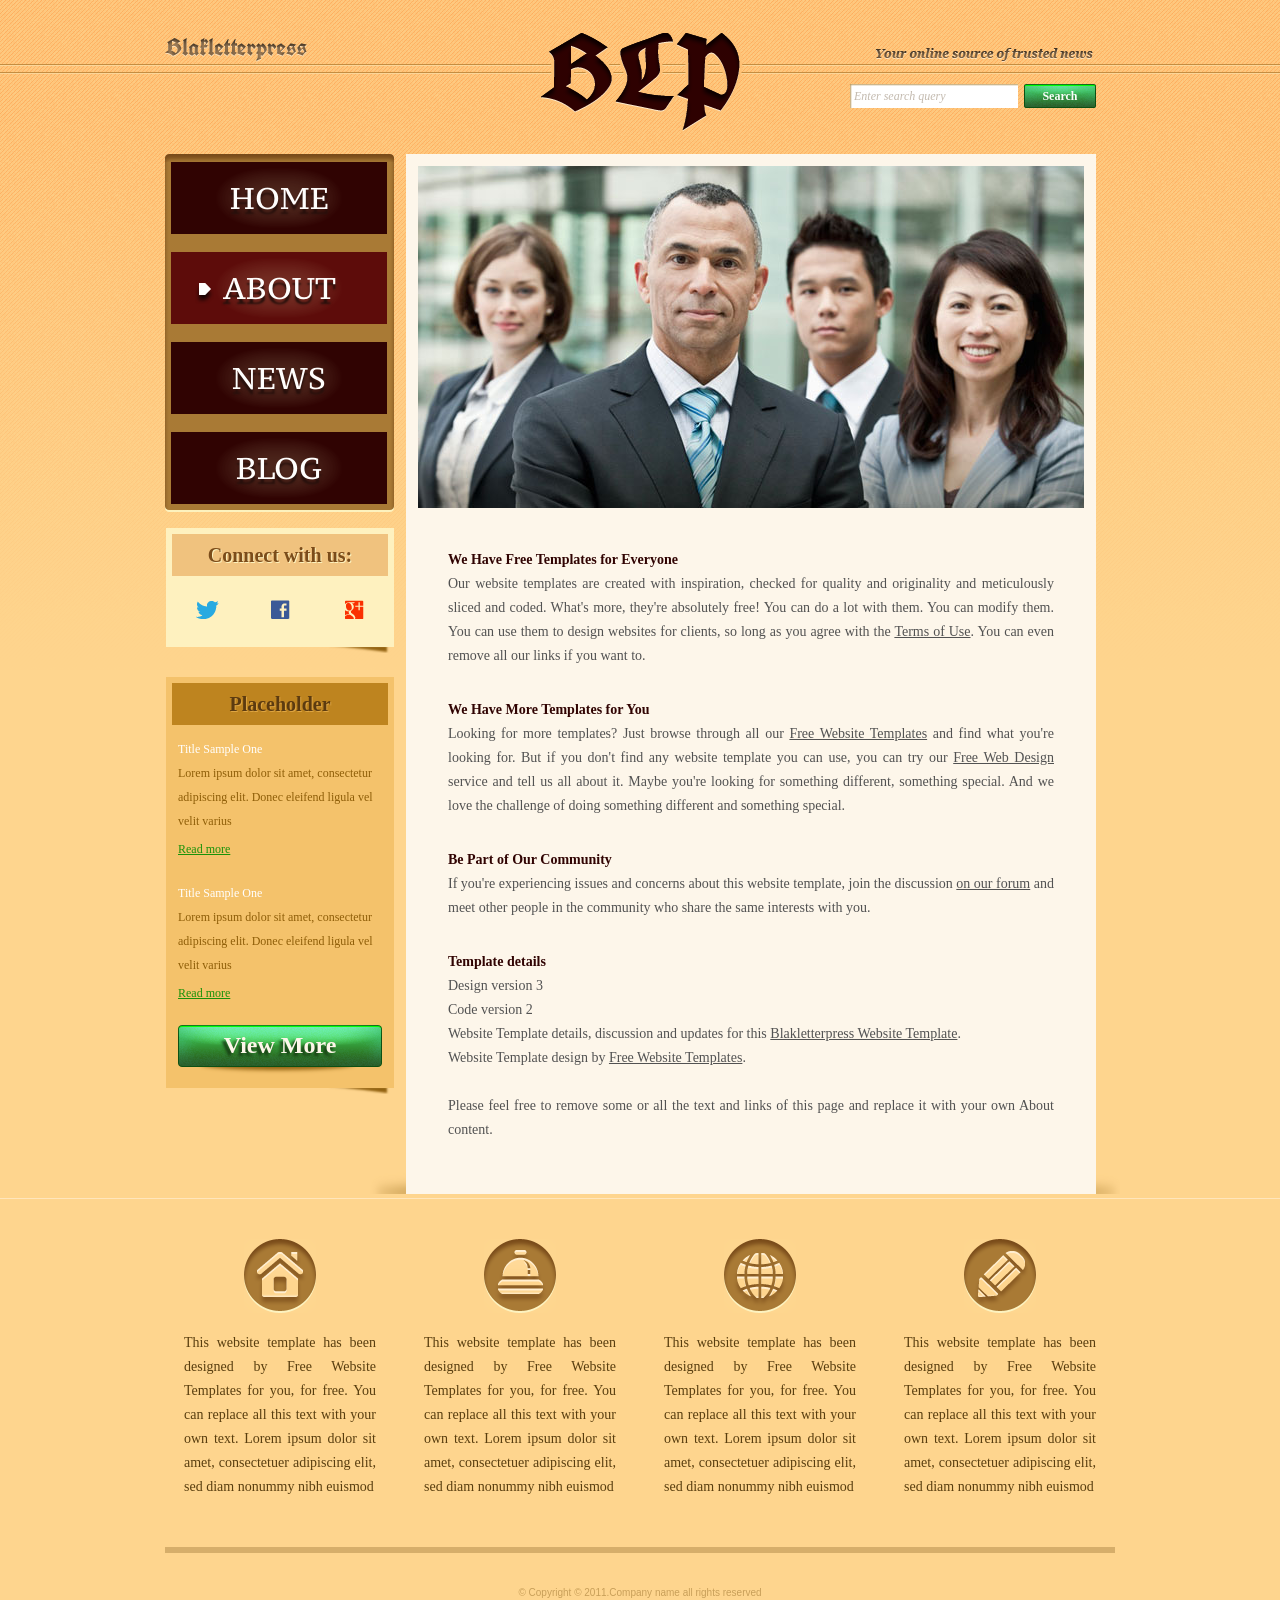
<file: index.html>
<!DOCTYPE html>
<!-- Website template by freewebsitetemplates.com -->
<html>
<head>
	<meta charset="UTF-8">
	<title>About - Blakletterpress Website Template</title>
	<link rel="stylesheet" href="css/style.css" type="text/css">
</head>
<body>
	<div id="page">
		<div id="header">
			<div id="motto">
				<a href="index.html" class="sitename"><img src="images/blakletterpress.png" height="24" width="142" alt="SiteName"></a>
				<p>
					<img src="images/header-text.png" height="14" width="218" alt="Text">
				</p>
			</div>
			<div id="logo">
				<a href="index.html"><img src="images/logo.png" alt="LOGO"></a>
			</div>
			<div id="searchbar">
				<form action="#" method="post">
					<input type="text" value="Enter search query" class="txtfield" onBlur="javascript:if(this.value==''){this.value=this.defaultValue;}" onFocus="javascript:if(this.value==this.defaultValue){this.value='';}">
					<input type="submit" value="Search" class="btn">
				</form>
			</div>
		</div>
		<div id="contents">
			<div id="main">
				<div id="gallery">
					<div>
						<img src="images/team-large.jpg" alt="Img">
					</div>
				</div>
				<div id="about" class="body">
					<h4>We Have Free Templates for Everyone</h4>
					<p>
						Our website templates are created with inspiration, checked for quality and originality and meticulously sliced and coded. What's more, they're absolutely free! You can do a lot with them. You can modify them. You can use them to design websites for clients, so long as you agree with the <a href="http://www.freewebsitetemplates.com/about/terms/">Terms of Use</a>. You can even remove all our links if you want to.
					</p>
					<h4>We Have More Templates for You</h4>
					<p>
						Looking for more templates? Just browse through all our <a href="http://www.freewebsitetemplates.com/">Free Website Templates</a> and find what you're looking for. But if you don't find any website template you can use, you can try our <a href="http://www.freewebsitetemplates.com/freewebdesign/">Free Web Design</a> service and tell us all about it. Maybe you're looking for something different, something special. And we love the challenge of doing something different and something special.
					</p>
					<h4>Be Part of Our Community</h4>
					<p>
						If you're experiencing issues and concerns about this website template, join the discussion <a href="http://www.freewebsitetemplates.com/forums/">on our forum</a> and meet other people in the community who share the same interests with you.
					</p>
					<h4>Template details</h4>
					<p>
						Design version 3<br> Code version 2<br> Website Template details, discussion and updates for this <a href="http://www.freewebsitetemplates.com/forums/f18/">Blakletterpress Website Template</a>.<br> Website Template design by <a href="http://www.freewebsitetemplates.com/">Free Website Templates</a>.<br><br> Please feel free to remove some or all the text and links of this page and replace it with your own About content.
					</p>
				</div>
			</div>
			<div id="sidebar">
				<div id="navigation">
					<div>
						<ul>
							<li>
								<a href="index.html">Home</a>
							</li>
							<li class="selected">
								<a href="about.html">About</a>
							</li>
							<li>
								<a href="news.html">News</a>
							</li>
							<li>
								<a href="blog.html">Blog</a>
							</li>
						</ul>
					</div>
				</div>
				<div class="section">
					<div id="connect">
						<h2>Connect with us:</h2>
						<a href="http://freewebsitetemplates.com/go/twitter/" target="_blank" class="twitter"></a> <a href="http://freewebsitetemplates.com/go/facebook/" target="_blank" class="facebook"></a> <a href="http://freewebsitetemplates.com/go/googleplus/" target="_blank" class="googleplus"></a>
					</div>
				</div>
				<div class="section">
					<div id="posts">
						<h2>Placeholder</h2>
						<ul>
							<li>
								<h5>Title Sample One</h5>
								<p>
									Lorem ipsum dolor sit amet, consectetur adipiscing elit. Donec eleifend ligula vel velit varius
								</p>
								<a href="news.html" class="more">Read more</a>
							</li>
							<li>
								<h5>Title Sample One</h5>
								<p>
									Lorem ipsum dolor sit amet, consectetur adipiscing elit. Donec eleifend ligula vel velit varius
								</p>
								<a href="news.html" class="more">Read more</a>
							</li>
						</ul>
						<a href="news.html" class="btn2">View More</a>
					</div>
				</div>
			</div>
		</div>
		<div id="footer">
			<div>
				<ul id="featured">
					<li>
						<a href="index.html" class="home"></a>
						<p>
							This website template has been designed by Free Website Templates for you, for free. You can replace all this text with your own text. Lorem ipsum dolor sit amet, consectetuer adipiscing elit, sed diam nonummy nibh euismod
						</p>
					</li>
					<li>
						<a href="index.html" class="bell"></a>
						<p>
							This website template has been designed by Free Website Templates for you, for free. You can replace all this text with your own text. Lorem ipsum dolor sit amet, consectetuer adipiscing elit, sed diam nonummy nibh euismod
						</p>
					</li>
					<li>
						<a href="index.html" class="globe"></a>
						<p>
							This website template has been designed by Free Website Templates for you, for free. You can replace all this text with your own text. Lorem ipsum dolor sit amet, consectetuer adipiscing elit, sed diam nonummy nibh euismod
						</p>
					</li>
					<li>
						<a href="index.html" class="pencil"></a>
						<p>
							This website template has been designed by Free Website Templates for you, for free. You can replace all this text with your own text. Lorem ipsum dolor sit amet, consectetuer adipiscing elit, sed diam nonummy nibh euismod
						</p>
					</li>
					</li>
				</ul>
				<p id="footnote">
					© Copyright © 2011.Company name all rights reserved
				</p>
			</div>
		</div>
	</div>
</body>
</html>
</file>
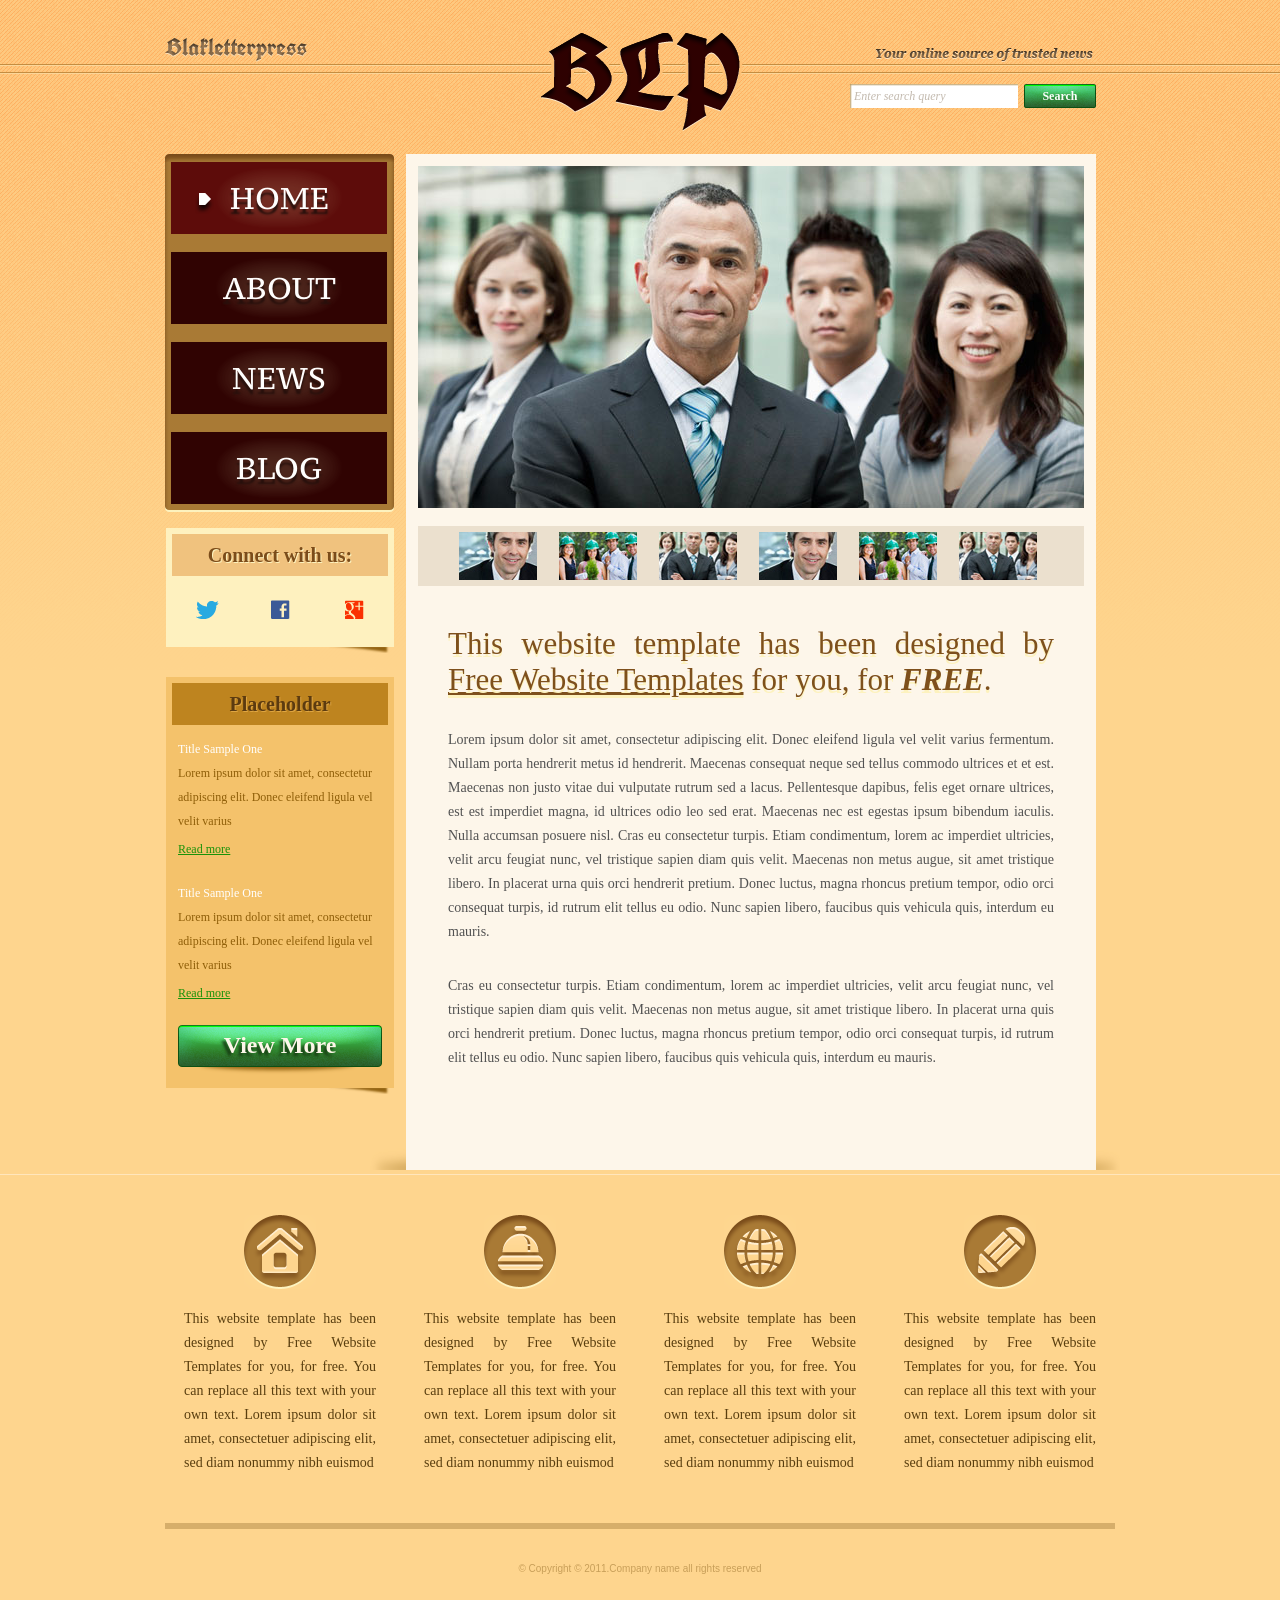
<file: Assign2/index.html>
<!DOCTYPE html>
<!-- Website template by freewebsitetemplates.com -->
<html>
<head>
	<meta charset="UTF-8">
	<title>Blakletterpress Website Template</title>
	<link rel="stylesheet" href="css/style.css" type="text/css">
</head>
<body>
	<div id="page">
		<div id="header">
			<div id="motto">
				<a href="index.html" class="sitename"><img src="images/blakletterpress.png" height="24" width="142" alt="SiteName"></a>
				<p>
					<img src="images/header-text.png" height="14" width="218" alt="Text">
				</p>
			</div>
			<div id="logo">
				<a href="index.html"><img src="images/logo.png" alt="LOGO"></a>
			</div>
			<div id="searchbar">
				<form action="#" method="post">
					<input type="text" value="Enter search query" class="txtfield" onBlur="javascript:if(this.value==''){this.value=this.defaultValue;}" onFocus="javascript:if(this.value==this.defaultValue){this.value='';}">
					<input type="submit" value="Search" class="btn">
				</form>
			</div>
		</div>
		<div id="contents">
			<div id="main">
				<div id="gallery">
					<div>
						<img src="images/team-large.jpg" alt="Img">
					</div>
					<ul>
						<li>
							<img src="images/smiling.jpg" alt="Img">
						</li>
						<li>
							<img src="images/ecofriends.jpg" alt="Img">
						</li>
						<li>
							<img src="images/team.jpg" alt="Img">
						</li>
						<li>
							<img src="images/smiling.jpg" alt="Img">
						</li>
						<li>
							<img src="images/ecofriends.jpg" alt="Img">
						</li>
						<li>
							<img src="images/team.jpg" alt="Img">
						</li>
					</ul>
				</div>
				<div class="body">
					<h1>This website template has been designed by <a href="http://www.freewebsitetemplates.com/">Free Website Templates</a> for you, for <em>free</em>.</h1>
					<p>
						Lorem ipsum dolor sit amet, consectetur adipiscing elit. Donec eleifend ligula vel velit varius fermentum. Nullam porta hendrerit metus id hendrerit. Maecenas consequat neque sed tellus commodo ultrices et et est. Maecenas non justo vitae dui vulputate rutrum sed a lacus. Pellentesque dapibus, felis eget ornare ultrices, est est imperdiet magna, id ultrices odio leo sed erat. Maecenas nec est egestas ipsum bibendum iaculis. Nulla accumsan posuere nisl. Cras eu consectetur turpis. Etiam condimentum, lorem ac imperdiet ultricies, velit arcu feugiat nunc, vel tristique sapien diam quis velit. Maecenas non metus augue, sit amet tristique libero. In placerat urna quis orci hendrerit pretium. Donec luctus, magna rhoncus pretium tempor, odio orci consequat turpis, id rutrum elit tellus eu odio. Nunc sapien libero, faucibus quis vehicula quis, interdum eu mauris.
					</p>
					<p>
						Cras eu consectetur turpis. Etiam condimentum, lorem ac imperdiet ultricies, velit arcu feugiat nunc, vel tristique sapien diam quis velit. Maecenas non metus augue, sit amet tristique libero. In placerat urna quis orci hendrerit pretium. Donec luctus, magna rhoncus pretium tempor, odio orci consequat turpis, id rutrum elit tellus eu odio. Nunc sapien libero, faucibus quis vehicula quis, interdum eu mauris.
					</p>
				</div>
			</div>
			<div id="sidebar">
				<div id="navigation">
					<div>
						<ul>
							<li class="selected">
								<a href="index.html">Home</a>
							</li>
							<li>
								<a href="about.html">About</a>
							</li>
							<li>
								<a href="news.html">News</a>
							</li>
							<li>
								<a href="blog.html">Blog</a>
							</li>
						</ul>
					</div>
				</div>
				<div class="section">
					<div id="connect">
						<h2>Connect with us:</h2>
						<a href="http://freewebsitetemplates.com/go/twitter/" target="_blank" class="twitter"></a> <a href="http://freewebsitetemplates.com/go/facebook/" target="_blank" class="facebook"></a> <a href="http://freewebsitetemplates.com/go/googleplus/" target="_blank" class="googleplus"></a>
					</div>
				</div>
				<div class="section">
					<div id="posts">
						<h2>Placeholder</h2>
						<ul>
							<li>
								<h5>Title Sample One</h5>
								<p>
									Lorem ipsum dolor sit amet, consectetur adipiscing elit. Donec eleifend ligula vel velit varius
								</p>
								<a href="news.html" class="more">Read more</a>
							</li>
							<li>
								<h5>Title Sample One</h5>
								<p>
									Lorem ipsum dolor sit amet, consectetur adipiscing elit. Donec eleifend ligula vel velit varius
								</p>
								<a href="news.html" class="more">Read more</a>
							</li>
						</ul>
						<a href="news.html" class="btn2">View More</a>
					</div>
				</div>
			</div>
		</div>
		<div id="footer">
			<div>
				<ul id="featured">
					<li>
						<a href="index.html" class="home"></a>
						<p>
							This website template has been designed by Free Website Templates for you, for free. You can replace all this text with your own text. Lorem ipsum dolor sit amet, consectetuer adipiscing elit, sed diam nonummy nibh euismod
						</p>
					</li>
					<li>
						<a href="index.html" class="bell"></a>
						<p>
							This website template has been designed by Free Website Templates for you, for free. You can replace all this text with your own text. Lorem ipsum dolor sit amet, consectetuer adipiscing elit, sed diam nonummy nibh euismod
						</p>
					</li>
					<li>
						<a href="index.html" class="globe"></a>
						<p>
							This website template has been designed by Free Website Templates for you, for free. You can replace all this text with your own text. Lorem ipsum dolor sit amet, consectetuer adipiscing elit, sed diam nonummy nibh euismod
						</p>
					</li>
					<li>
						<a href="index.html" class="pencil"></a>
						<p>
							This website template has been designed by Free Website Templates for you, for free. You can replace all this text with your own text. Lorem ipsum dolor sit amet, consectetuer adipiscing elit, sed diam nonummy nibh euismod
						</p>
					</li>
				</ul>
				<p id="footnote">
					© Copyright © 2011.Company name all rights reserved
				</p>
			</div>
		</div>
	</div>
</body>
</html>
</file>
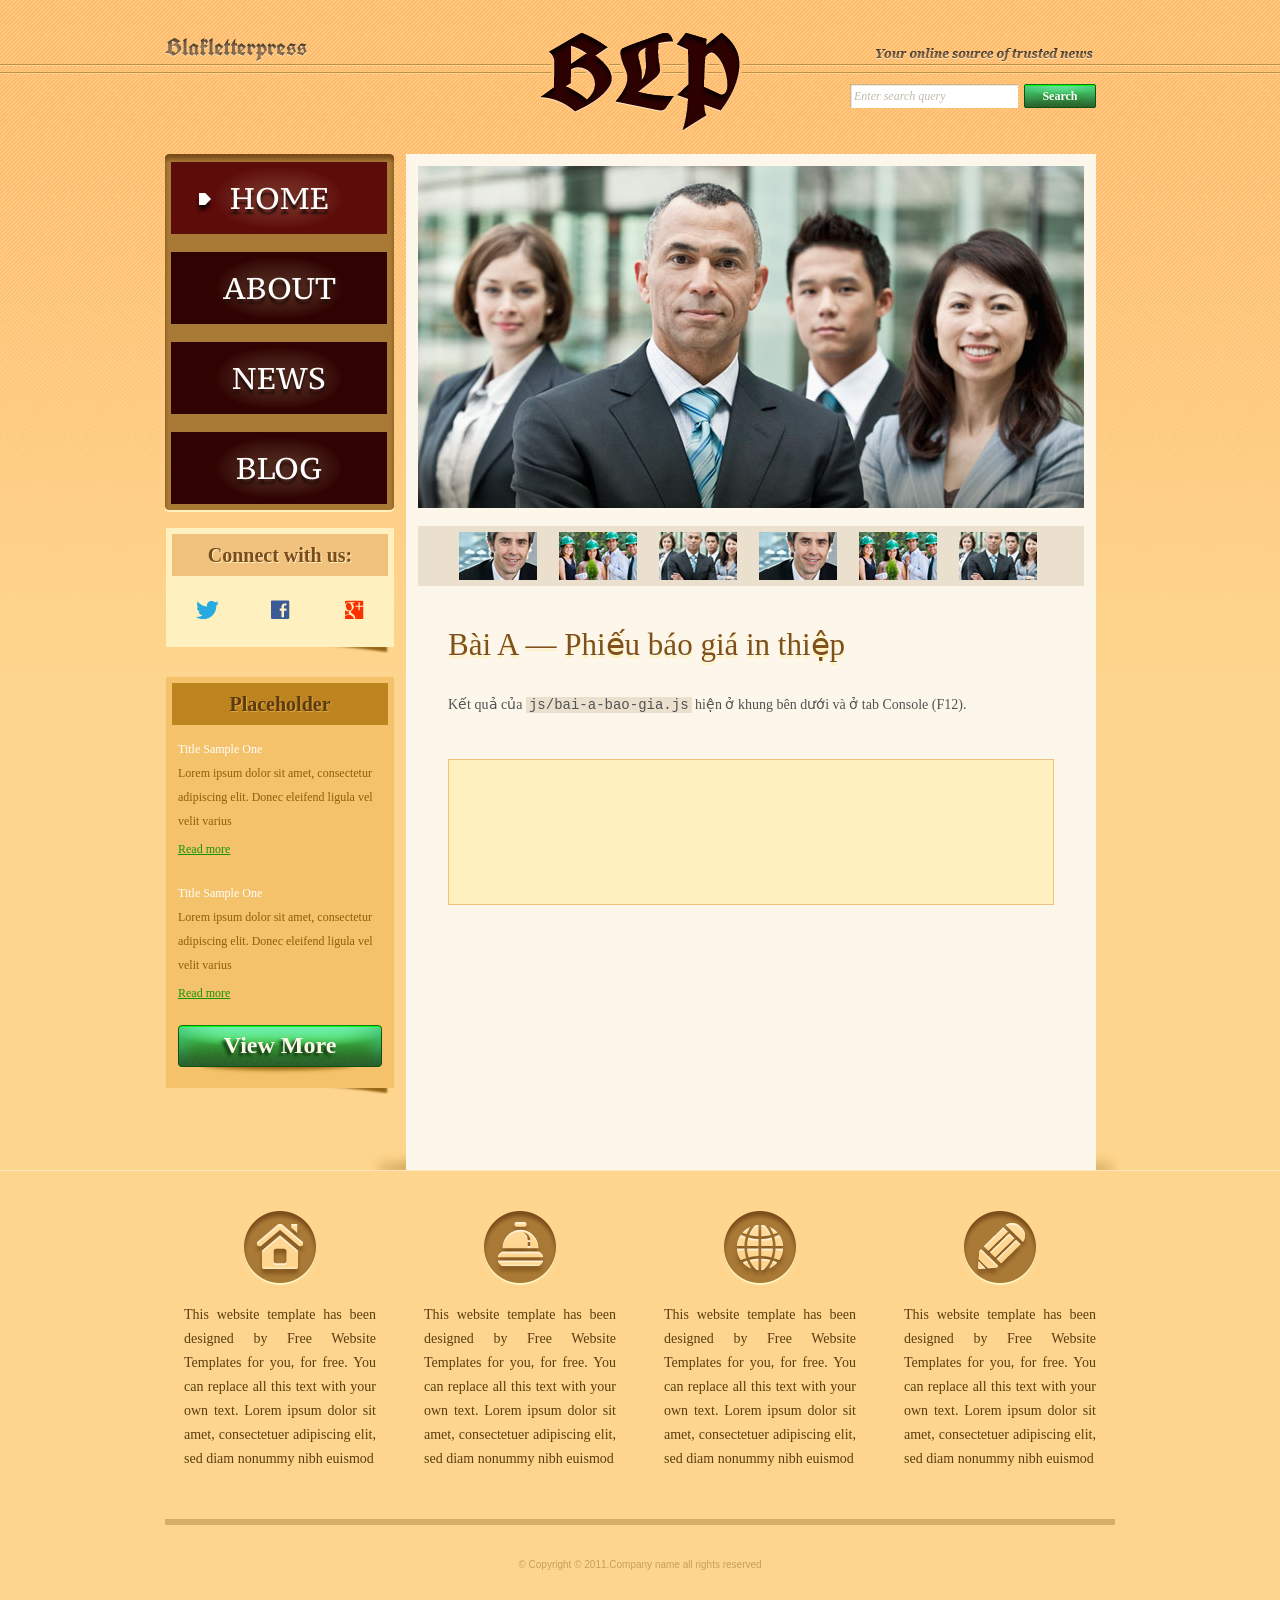
<file: Assign4/Bai tap 1 - JS phieu bao gia va xac nhan don in/index.html>
<!DOCTYPE html>
<!-- Website template by freewebsitetemplates.com -->
<html>
<head>
	<meta charset="UTF-8">
	<title>Bài A – Phiếu báo giá | Blakletterpress</title>
	<link rel="stylesheet" href="css/style.css" type="text/css">
	<link rel="stylesheet" href="css/bai-js.css" type="text/css">
</head>
<body>
	<div id="page">
		<div id="header">
			<div id="motto">
				<a href="index.html" class="sitename"><img src="images/blakletterpress.png" height="24" width="142" alt="SiteName"></a>
				<p>
					<img src="images/header-text.png" height="14" width="218" alt="Text">
				</p>
			</div>
			<div id="logo">
				<a href="index.html"><img src="images/logo.png" alt="LOGO"></a>
			</div>
			<div id="searchbar">
				<form action="#" method="post">
					<input type="text" value="Enter search query" class="txtfield" onBlur="javascript:if(this.value==''){this.value=this.defaultValue;}" onFocus="javascript:if(this.value==this.defaultValue){this.value='';}">
					<input type="submit" value="Search" class="btn">
				</form>
			</div>
		</div>
		<div id="contents">
			<div id="main">
				<div id="gallery">
					<div>
						<img src="images/team-large.jpg" alt="Img">
					</div>
					<ul>
						<li>
							<img src="images/smiling.jpg" alt="Img">
						</li>
						<li>
							<img src="images/ecofriends.jpg" alt="Img">
						</li>
						<li>
							<img src="images/team.jpg" alt="Img">
						</li>
						<li>
							<img src="images/smiling.jpg" alt="Img">
						</li>
						<li>
							<img src="images/ecofriends.jpg" alt="Img">
						</li>
						<li>
							<img src="images/team.jpg" alt="Img">
						</li>
					</ul>
				</div>
				<div class="body">
					<h1>Bài A — Phiếu báo giá in thiệp</h1>
					<p>
						Kết quả của <code>js/bai-a-bao-gia.js</code> hiện ở khung bên dưới và ở tab Console (F12).
					</p>
					<pre id="ket-qua"></pre>
				</div>
			</div>
			<div id="sidebar">
				<div id="navigation">
					<div>
						<ul>
							<li class="selected">
								<a href="index.html">Home</a>
							</li>
							<li>
								<a href="about.html">About</a>
							</li>
							<li>
								<a href="news.html">News</a>
							</li>
							<li>
								<a href="blog.html">Blog</a>
							</li>
						</ul>
					</div>
				</div>
				<div class="section">
					<div id="connect">
						<h2>Connect with us:</h2>
						<a href="http://freewebsitetemplates.com/go/twitter/" target="_blank" class="twitter"></a> <a href="http://freewebsitetemplates.com/go/facebook/" target="_blank" class="facebook"></a> <a href="http://freewebsitetemplates.com/go/googleplus/" target="_blank" class="googleplus"></a>
					</div>
				</div>
				<div class="section">
					<div id="posts">
						<h2>Placeholder</h2>
						<ul>
							<li>
								<h5>Title Sample One</h5>
								<p>
									Lorem ipsum dolor sit amet, consectetur adipiscing elit. Donec eleifend ligula vel velit varius
								</p>
								<a href="news.html" class="more">Read more</a>
							</li>
							<li>
								<h5>Title Sample One</h5>
								<p>
									Lorem ipsum dolor sit amet, consectetur adipiscing elit. Donec eleifend ligula vel velit varius
								</p>
								<a href="news.html" class="more">Read more</a>
							</li>
						</ul>
						<a href="news.html" class="btn2">View More</a>
					</div>
				</div>
			</div>
		</div>
		<div id="footer">
			<div>
				<ul id="featured">
					<li>
						<a href="index.html" class="home"></a>
						<p>
							This website template has been designed by Free Website Templates for you, for free. You can replace all this text with your own text. Lorem ipsum dolor sit amet, consectetuer adipiscing elit, sed diam nonummy nibh euismod
						</p>
					</li>
					<li>
						<a href="index.html" class="bell"></a>
						<p>
							This website template has been designed by Free Website Templates for you, for free. You can replace all this text with your own text. Lorem ipsum dolor sit amet, consectetuer adipiscing elit, sed diam nonummy nibh euismod
						</p>
					</li>
					<li>
						<a href="index.html" class="globe"></a>
						<p>
							This website template has been designed by Free Website Templates for you, for free. You can replace all this text with your own text. Lorem ipsum dolor sit amet, consectetuer adipiscing elit, sed diam nonummy nibh euismod
						</p>
					</li>
					<li>
						<a href="index.html" class="pencil"></a>
						<p>
							This website template has been designed by Free Website Templates for you, for free. You can replace all this text with your own text. Lorem ipsum dolor sit amet, consectetuer adipiscing elit, sed diam nonummy nibh euismod
						</p>
					</li>
				</ul>
				<p id="footnote">
					© Copyright © 2011.Company name all rights reserved
				</p>
			</div>
		</div>
	</div>
	<script src="js/ho-tro.js"></script>
	<script src="js/bai-a-bao-gia.js"></script>
</body>
</html>
</file>
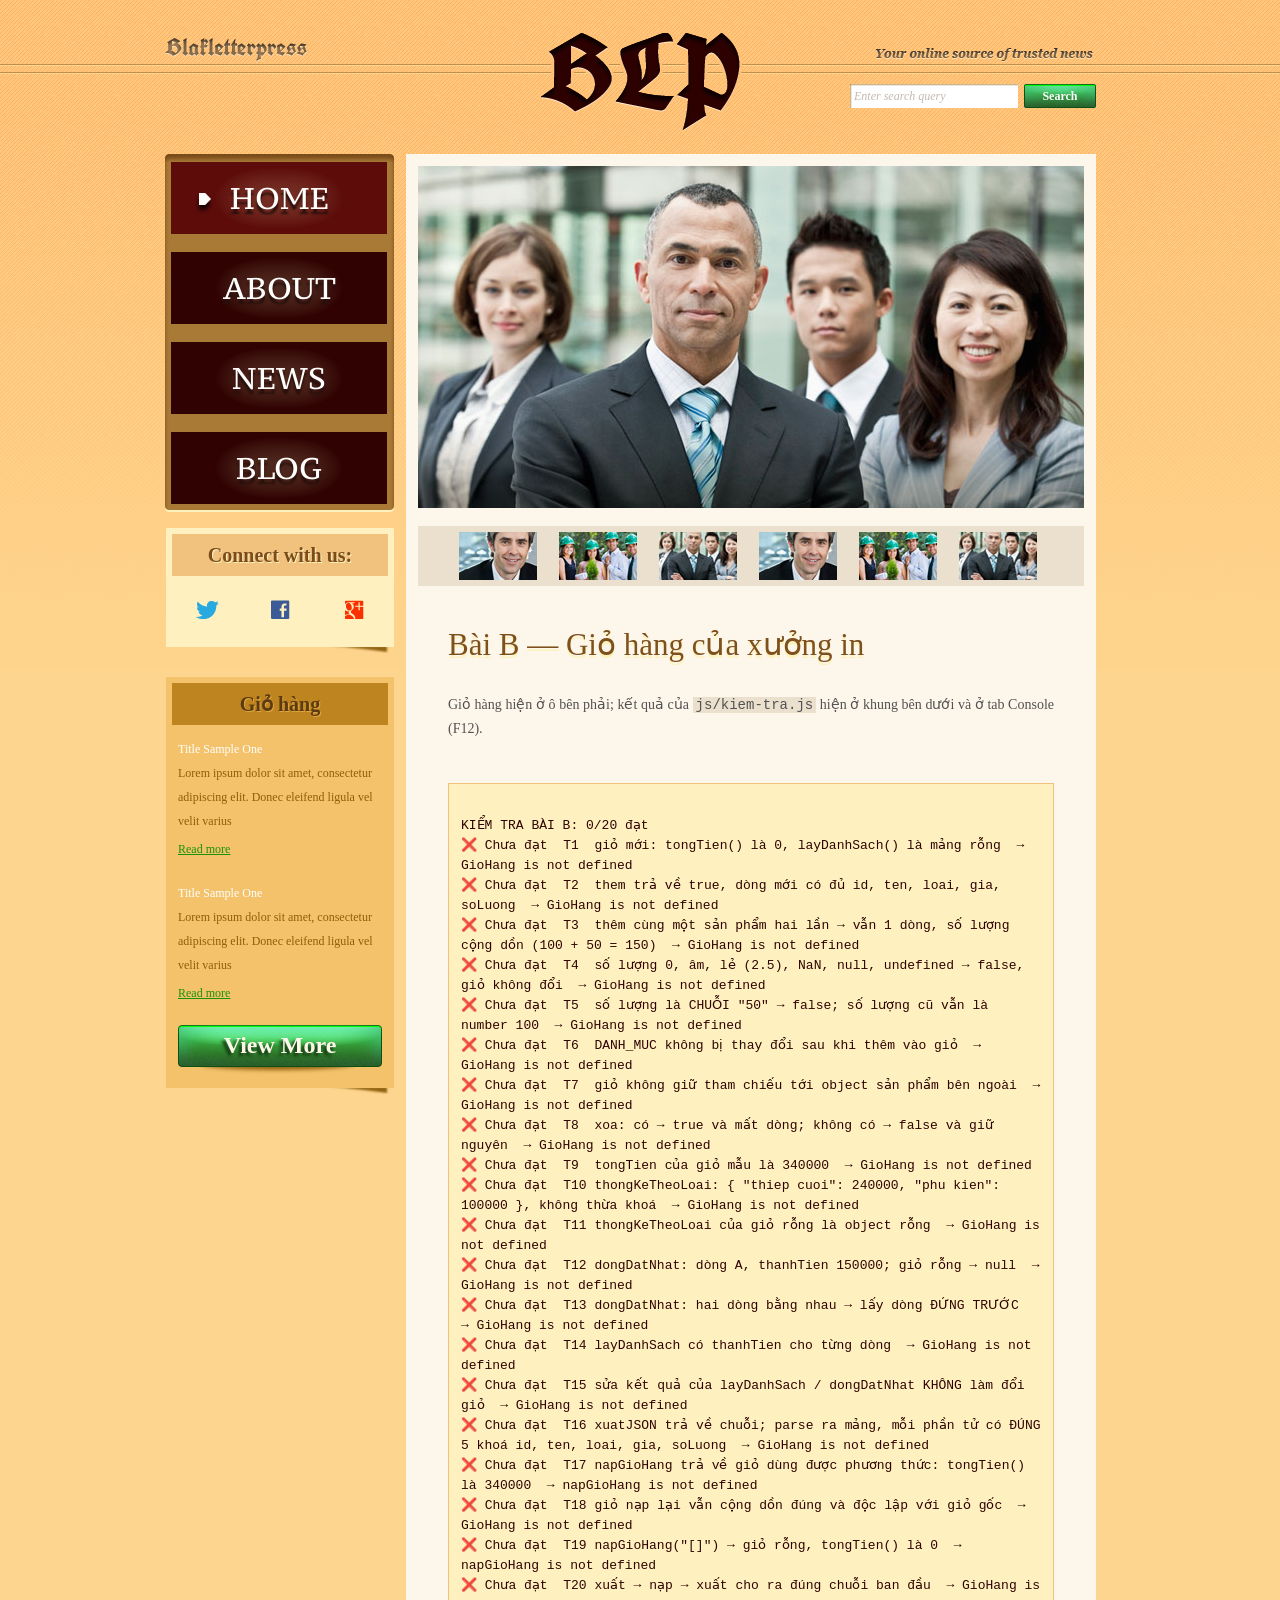
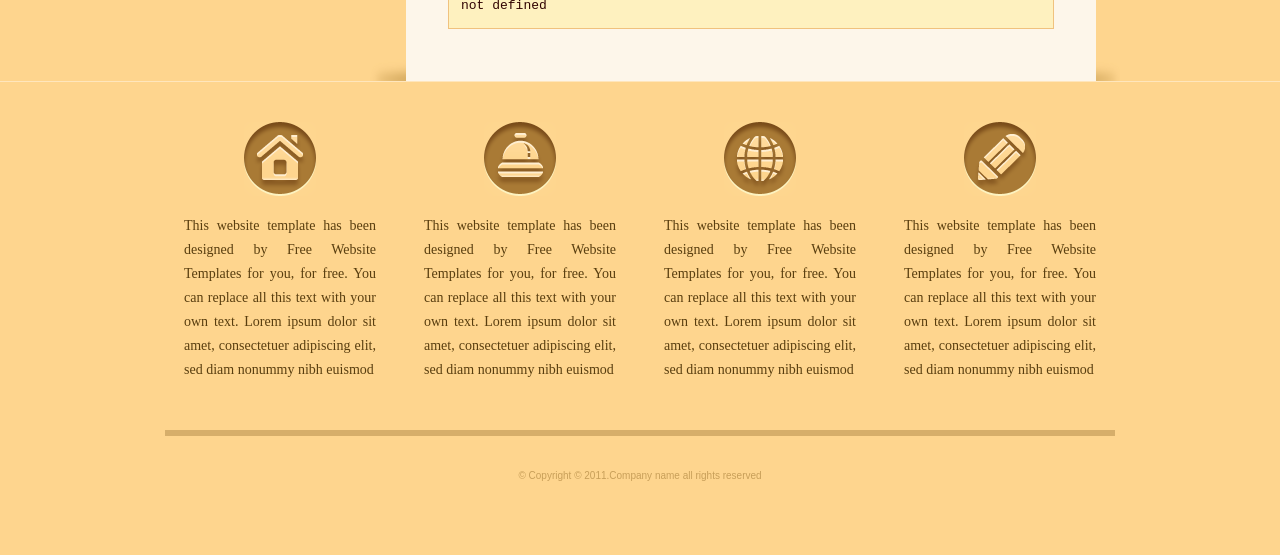
<file: Assign4/Bai tap 2 - JS tin tuc va gio hang/index.html>
<!DOCTYPE html>
<!-- Website template by freewebsitetemplates.com -->
<html>
<head>
	<meta charset="UTF-8">
	<title>Bài B – Giỏ hàng | Blakletterpress</title>
	<link rel="stylesheet" href="css/style.css" type="text/css">
	<link rel="stylesheet" href="css/bai-js.css" type="text/css">
</head>
<body>
	<div id="page">
		<div id="header">
			<div id="motto">
				<a href="index.html" class="sitename"><img src="images/blakletterpress.png" height="24" width="142" alt="SiteName"></a>
				<p>
					<img src="images/header-text.png" height="14" width="218" alt="Text">
				</p>
			</div>
			<div id="logo">
				<a href="index.html"><img src="images/logo.png" alt="LOGO"></a>
			</div>
			<div id="searchbar">
				<form action="#" method="post">
					<input type="text" value="Enter search query" class="txtfield" onBlur="javascript:if(this.value==''){this.value=this.defaultValue;}" onFocus="javascript:if(this.value==this.defaultValue){this.value='';}">
					<input type="submit" value="Search" class="btn">
				</form>
			</div>
		</div>
		<div id="contents">
			<div id="main">
				<div id="gallery">
					<div>
						<img src="images/team-large.jpg" alt="Img">
					</div>
					<ul>
						<li>
							<img src="images/smiling.jpg" alt="Img">
						</li>
						<li>
							<img src="images/ecofriends.jpg" alt="Img">
						</li>
						<li>
							<img src="images/team.jpg" alt="Img">
						</li>
						<li>
							<img src="images/smiling.jpg" alt="Img">
						</li>
						<li>
							<img src="images/ecofriends.jpg" alt="Img">
						</li>
						<li>
							<img src="images/team.jpg" alt="Img">
						</li>
					</ul>
				</div>
				<div class="body">
					<h1>Bài B — Giỏ hàng của xưởng in</h1>
					<p>
						Giỏ hàng hiện ở ô bên phải; kết quả của <code>js/kiem-tra.js</code> hiện ở khung bên dưới và ở tab Console (F12).
					</p>
					<pre id="ket-qua"></pre>
				</div>
			</div>
			<div id="sidebar">
				<div id="navigation">
					<div>
						<ul>
							<li class="selected">
								<a href="index.html">Home</a>
							</li>
							<li>
								<a href="about.html">About</a>
							</li>
							<li>
								<a href="news.html">News</a>
							</li>
							<li>
								<a href="blog.html">Blog</a>
							</li>
						</ul>
					</div>
				</div>
				<div class="section">
					<div id="connect">
						<h2>Connect with us:</h2>
						<a href="http://freewebsitetemplates.com/go/twitter/" target="_blank" class="twitter"></a> <a href="http://freewebsitetemplates.com/go/facebook/" target="_blank" class="facebook"></a> <a href="http://freewebsitetemplates.com/go/googleplus/" target="_blank" class="googleplus"></a>
					</div>
				</div>
				<div class="section">
					<div id="posts">
						<h2>Giỏ hàng</h2>
						<ul id="gio-hang">
							<li>
								<h5>Title Sample One</h5>
								<p>
									Lorem ipsum dolor sit amet, consectetur adipiscing elit. Donec eleifend ligula vel velit varius
								</p>
								<a href="news.html" class="more">Read more</a>
							</li>
							<li>
								<h5>Title Sample One</h5>
								<p>
									Lorem ipsum dolor sit amet, consectetur adipiscing elit. Donec eleifend ligula vel velit varius
								</p>
								<a href="news.html" class="more">Read more</a>
							</li>
						</ul>
						<a href="news.html" class="btn2">View More</a>
					</div>
				</div>
			</div>
		</div>
		<div id="footer">
			<div>
				<ul id="featured">
					<li>
						<a href="index.html" class="home"></a>
						<p>
							This website template has been designed by Free Website Templates for you, for free. You can replace all this text with your own text. Lorem ipsum dolor sit amet, consectetuer adipiscing elit, sed diam nonummy nibh euismod
						</p>
					</li>
					<li>
						<a href="index.html" class="bell"></a>
						<p>
							This website template has been designed by Free Website Templates for you, for free. You can replace all this text with your own text. Lorem ipsum dolor sit amet, consectetuer adipiscing elit, sed diam nonummy nibh euismod
						</p>
					</li>
					<li>
						<a href="index.html" class="globe"></a>
						<p>
							This website template has been designed by Free Website Templates for you, for free. You can replace all this text with your own text. Lorem ipsum dolor sit amet, consectetuer adipiscing elit, sed diam nonummy nibh euismod
						</p>
					</li>
					<li>
						<a href="index.html" class="pencil"></a>
						<p>
							This website template has been designed by Free Website Templates for you, for free. You can replace all this text with your own text. Lorem ipsum dolor sit amet, consectetuer adipiscing elit, sed diam nonummy nibh euismod
						</p>
					</li>
				</ul>
				<p id="footnote">
					© Copyright © 2011.Company name all rights reserved
				</p>
			</div>
		</div>
	</div>
	<script src="js/ho-tro.js"></script>
	<script src="js/bai-b-gio-hang.js"></script>
	<script src="js/kiem-tra.js"></script>
</body>
</html>
</file>
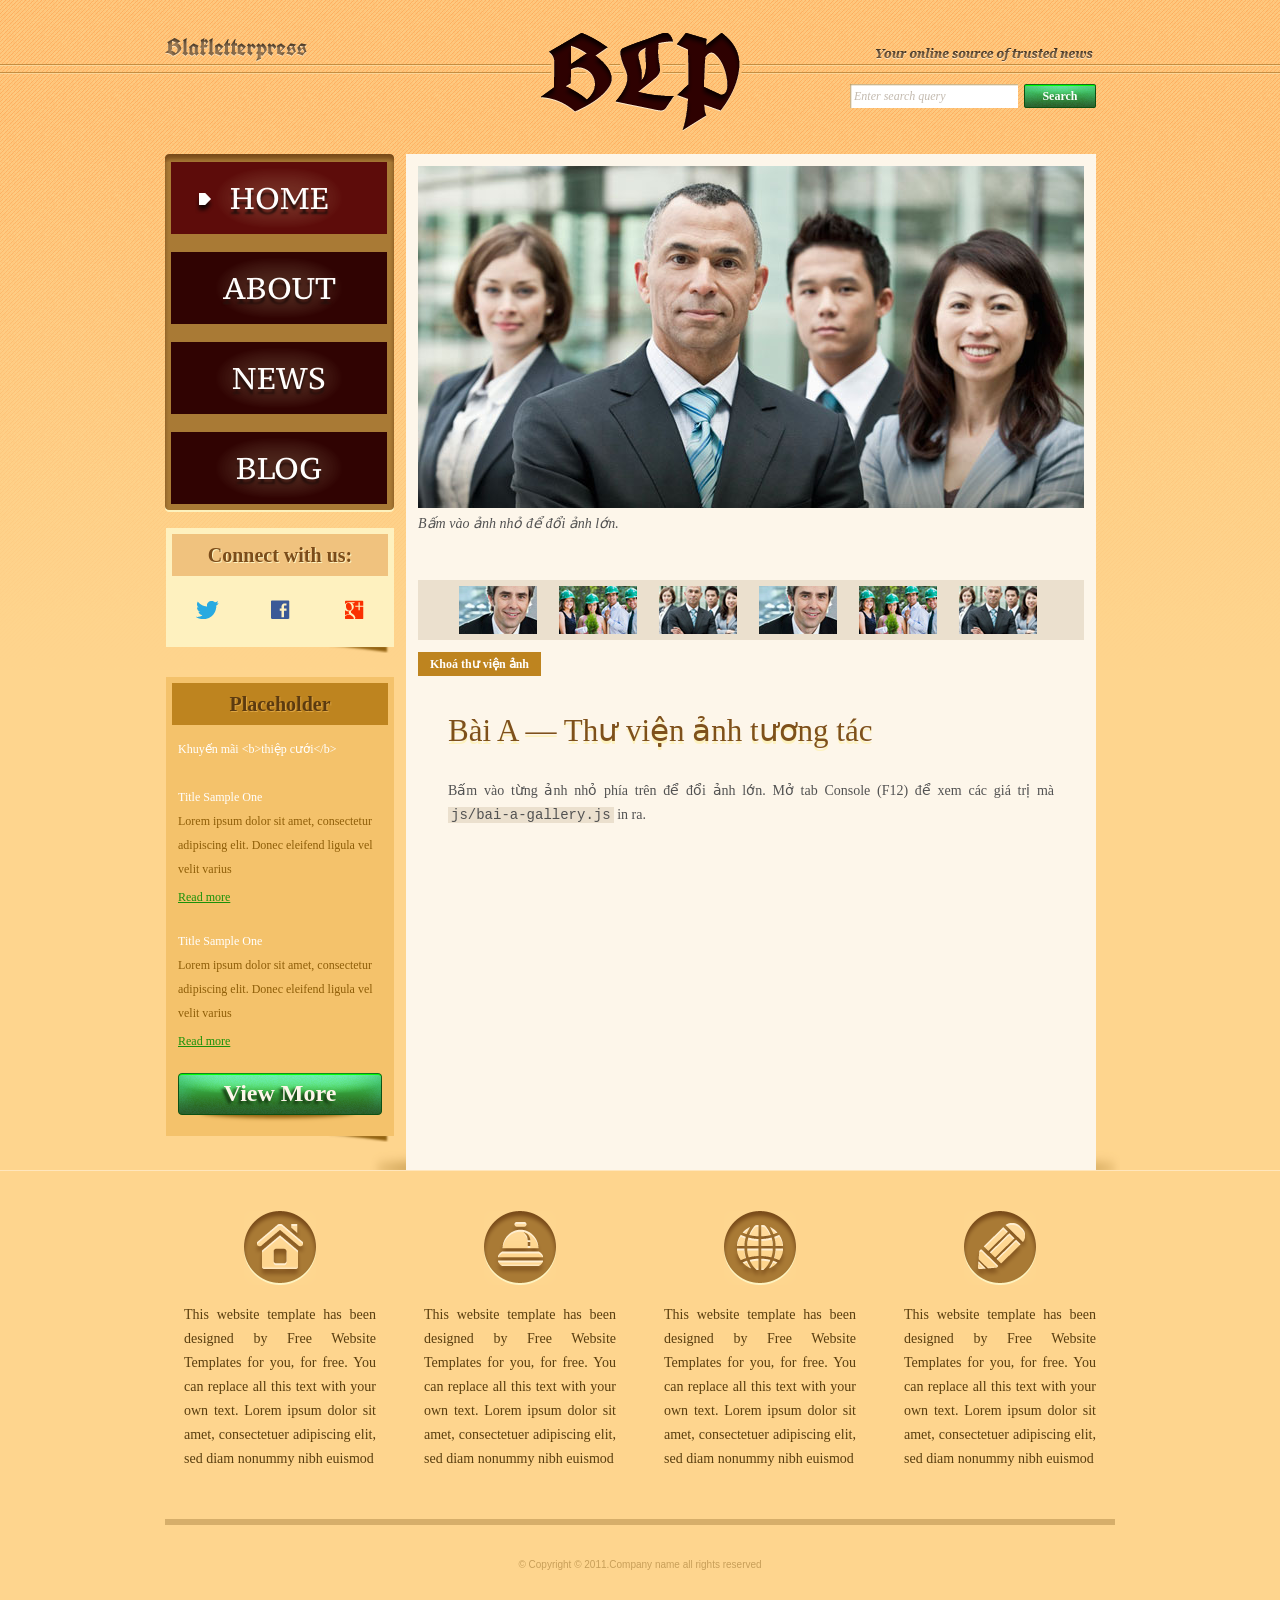
<file: Assign4/Bai tap 3 - JS thu vien anh va tin nhanh/index.html>
<!DOCTYPE html>
<!-- Website template by freewebsitetemplates.com -->
<html>
<head>
	<meta charset="UTF-8">
	<title>Bài A – Thư viện ảnh | Blakletterpress</title>
	<link rel="stylesheet" href="css/style.css" type="text/css">
	<link rel="stylesheet" href="css/bai-js.css" type="text/css">
</head>
<body>
	<div id="page">
		<div id="header">
			<div id="motto">
				<a href="index.html" class="sitename"><img src="images/blakletterpress.png" height="24" width="142" alt="SiteName"></a>
				<p>
					<img src="images/header-text.png" height="14" width="218" alt="Text">
				</p>
			</div>
			<div id="logo">
				<a href="index.html"><img src="images/logo.png" alt="LOGO"></a>
			</div>
			<div id="searchbar">
				<form action="#" method="post">
					<input type="text" id="o-tim-kiem" value="Enter search query" class="txtfield">
					<input type="submit" value="Search" class="btn">
				</form>
			</div>
		</div>
		<div id="contents">
			<div id="main">
				<div id="gallery">
					<div>
						<img src="images/team-large.jpg" alt="Img">
					</div>
					<ul>
						<li>
							<img src="images/smiling.jpg" alt="meeting">
						</li>
						<li>
							<img src="images/ecofriends.jpg" alt="team-large">
						</li>
						<li>
							<img src="images/team.jpg" alt="team-large">
						</li>
						<li>
							<img src="images/smiling.jpg" alt="meeting">
						</li>
						<li>
							<img src="images/ecofriends.jpg" alt="team-large">
						</li>
						<li>
							<img src="images/team.jpg" alt="team-large">
						</li>
					</ul>
					<button type="button" id="nut-khoa">Khoá thư viện ảnh</button>
				</div>
				<div class="body">
					<h1>Bài A — Thư viện ảnh tương tác</h1>
					<p>
						Bấm vào từng ảnh nhỏ phía trên để đổi ảnh lớn. Mở tab Console (F12) để xem các giá trị mà <code>js/bai-a-gallery.js</code> in ra.
					</p>
				</div>
			</div>
			<div id="sidebar">
				<div id="navigation">
					<div>
						<ul>
							<li class="selected">
								<a href="index.html">Home</a>
							</li>
							<li>
								<a href="about.html">About</a>
							</li>
							<li>
								<a href="news.html">News</a>
							</li>
							<li>
								<a href="blog.html">Blog</a>
							</li>
						</ul>
					</div>
				</div>
				<div class="section">
					<div id="connect">
						<h2>Connect with us:</h2>
						<a href="http://freewebsitetemplates.com/go/twitter/" target="_blank" class="twitter"></a> <a href="http://freewebsitetemplates.com/go/facebook/" target="_blank" class="facebook"></a> <a href="http://freewebsitetemplates.com/go/googleplus/" target="_blank" class="googleplus"></a>
					</div>
				</div>
				<div class="section">
					<div id="posts">
						<h2>Placeholder</h2>
						<ul>
							<li>
								<h5>Title Sample One</h5>
								<p>
									Lorem ipsum dolor sit amet, consectetur adipiscing elit. Donec eleifend ligula vel velit varius
								</p>
								<a href="news.html" class="more">Read more</a>
							</li>
							<li>
								<h5>Title Sample One</h5>
								<p>
									Lorem ipsum dolor sit amet, consectetur adipiscing elit. Donec eleifend ligula vel velit varius
								</p>
								<a href="news.html" class="more">Read more</a>
							</li>
						</ul>
						<a href="news.html" class="btn2">View More</a>
					</div>
				</div>
			</div>
		</div>
		<div id="footer">
			<div>
				<ul id="featured">
					<li>
						<a href="index.html" class="home"></a>
						<p>
							This website template has been designed by Free Website Templates for you, for free. You can replace all this text with your own text. Lorem ipsum dolor sit amet, consectetuer adipiscing elit, sed diam nonummy nibh euismod
						</p>
					</li>
					<li>
						<a href="index.html" class="bell"></a>
						<p>
							This website template has been designed by Free Website Templates for you, for free. You can replace all this text with your own text. Lorem ipsum dolor sit amet, consectetuer adipiscing elit, sed diam nonummy nibh euismod
						</p>
					</li>
					<li>
						<a href="index.html" class="globe"></a>
						<p>
							This website template has been designed by Free Website Templates for you, for free. You can replace all this text with your own text. Lorem ipsum dolor sit amet, consectetuer adipiscing elit, sed diam nonummy nibh euismod
						</p>
					</li>
					<li>
						<a href="index.html" class="pencil"></a>
						<p>
							This website template has been designed by Free Website Templates for you, for free. You can replace all this text with your own text. Lorem ipsum dolor sit amet, consectetuer adipiscing elit, sed diam nonummy nibh euismod
						</p>
					</li>
				</ul>
				<p id="footnote">
					© Copyright © 2011.Company name all rights reserved
				</p>
			</div>
		</div>
	</div>
	<script src="js/bai-a-gallery.js"></script>
</body>
</html>
</file>
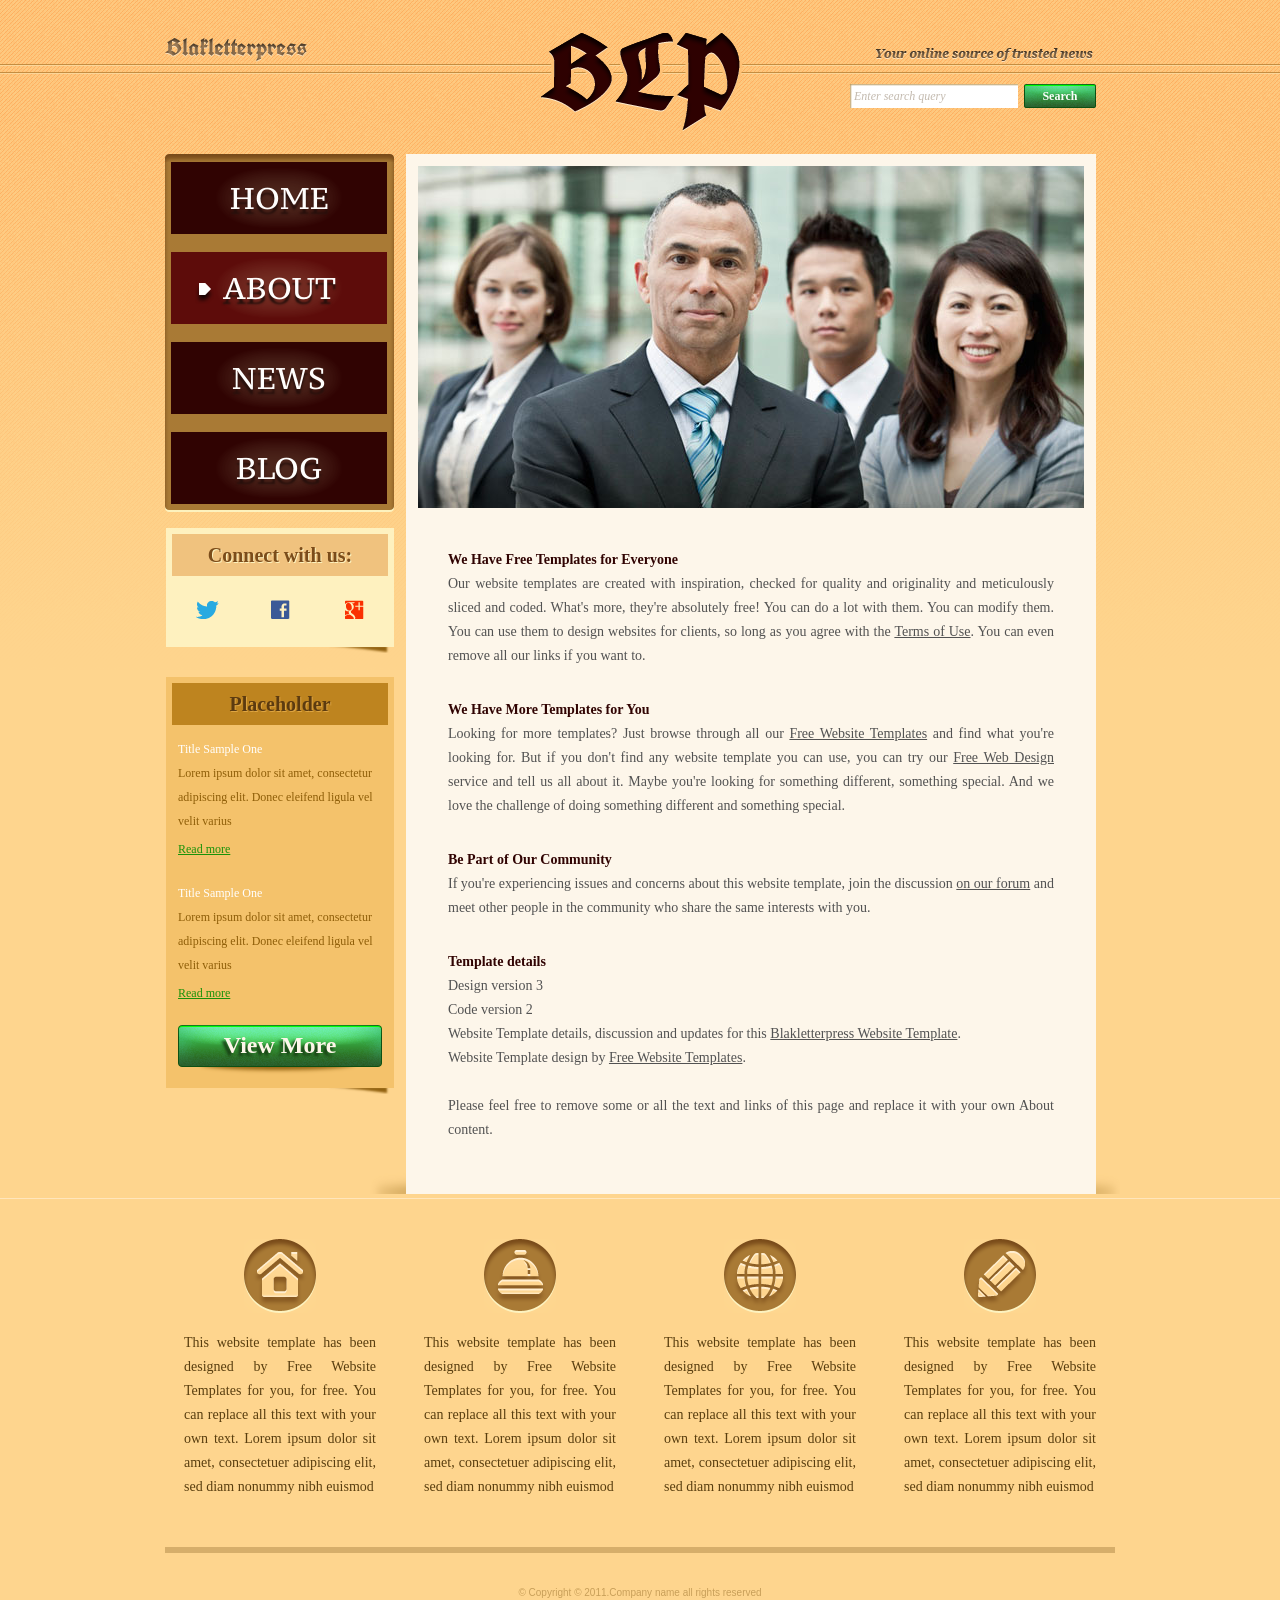
<file: about.html>
<!DOCTYPE html>
<!-- Website template by freewebsitetemplates.com -->
<html>
<head>
	<meta charset="UTF-8">
	<title>About - Blakletterpress Website Template</title>
	<link rel="stylesheet" href="css/style.css" type="text/css">
</head>
<body>
	<div id="page">
		<div id="header">
			<div id="motto">
				<a href="index_new.html" class="sitename"><img src="images/blakletterpress.png" height="24" width="142" alt="SiteName"></a>
				<p>
					<img src="images/header-text.png" height="14" width="218" alt="Text">
				</p>
			</div>
			<div id="logo">
				<a href="index_new.html"><img src="images/logo.png" alt="LOGO"></a>
			</div>
			<div id="searchbar">
				<form action="#" method="post">
					<input type="text" value="Enter search query" class="txtfield" onBlur="javascript:if(this.value==''){this.value=this.defaultValue;}" onFocus="javascript:if(this.value==this.defaultValue){this.value='';}">
					<input type="submit" value="Search" class="btn">
				</form>
			</div>
		</div>
		<div id="contents">
			<div id="main">
				<div id="gallery">
					<div>
						<img src="images/team-large.jpg" alt="Img">
					</div>
				</div>
				<div id="about" class="body">
					<h4>We Have Free Templates for Everyone</h4>
					<p>
						Our website templates are created with inspiration, checked for quality and originality and meticulously sliced and coded. What's more, they're absolutely free! You can do a lot with them. You can modify them. You can use them to design websites for clients, so long as you agree with the <a href="http://www.freewebsitetemplates.com/about/terms/">Terms of Use</a>. You can even remove all our links if you want to.
					</p>
					<h4>We Have More Templates for You</h4>
					<p>
						Looking for more templates? Just browse through all our <a href="http://www.freewebsitetemplates.com/">Free Website Templates</a> and find what you're looking for. But if you don't find any website template you can use, you can try our <a href="http://www.freewebsitetemplates.com/freewebdesign/">Free Web Design</a> service and tell us all about it. Maybe you're looking for something different, something special. And we love the challenge of doing something different and something special.
					</p>
					<h4>Be Part of Our Community</h4>
					<p>
						If you're experiencing issues and concerns about this website template, join the discussion <a href="http://www.freewebsitetemplates.com/forums/">on our forum</a> and meet other people in the community who share the same interests with you.
					</p>
					<h4>Template details</h4>
					<p>
						Design version 3<br> Code version 2<br> Website Template details, discussion and updates for this <a href="http://www.freewebsitetemplates.com/forums/f18/">Blakletterpress Website Template</a>.<br> Website Template design by <a href="http://www.freewebsitetemplates.com/">Free Website Templates</a>.<br><br> Please feel free to remove some or all the text and links of this page and replace it with your own About content.
					</p>
				</div>
			</div>
			<div id="sidebar">
				<div id="navigation">
					<div>
						<ul>
							<li>
								<a href="index_new.html">Home</a>
							</li>
							<li class="selected">
								<a href="about.html">About</a>
							</li>
							<li>
								<a href="news.html">News</a>
							</li>
							<li>
								<a href="blog.html">Blog</a>
							</li>
						</ul>
					</div>
				</div>
				<div class="section">
					<div id="connect">
						<h2>Connect with us:</h2>
						<a href="http://freewebsitetemplates.com/go/twitter/" target="_blank" class="twitter"></a> <a href="http://freewebsitetemplates.com/go/facebook/" target="_blank" class="facebook"></a> <a href="http://freewebsitetemplates.com/go/googleplus/" target="_blank" class="googleplus"></a>
					</div>
				</div>
				<div class="section">
					<div id="posts">
						<h2>Placeholder</h2>
						<ul>
							<li>
								<h5>Title Sample One</h5>
								<p>
									Lorem ipsum dolor sit amet, consectetur adipiscing elit. Donec eleifend ligula vel velit varius
								</p>
								<a href="news.html" class="more">Read more</a>
							</li>
							<li>
								<h5>Title Sample One</h5>
								<p>
									Lorem ipsum dolor sit amet, consectetur adipiscing elit. Donec eleifend ligula vel velit varius
								</p>
								<a href="news.html" class="more">Read more</a>
							</li>
						</ul>
						<a href="news.html" class="btn2">View More</a>
					</div>
				</div>
			</div>
		</div>
		<div id="footer">
			<div>
				<ul id="featured">
					<li>
						<a href="index_new.html" class="home"></a>
						<p>
							This website template has been designed by Free Website Templates for you, for free. You can replace all this text with your own text. Lorem ipsum dolor sit amet, consectetuer adipiscing elit, sed diam nonummy nibh euismod
						</p>
					</li>
					<li>
						<a href="index_new.html" class="bell"></a>
						<p>
							This website template has been designed by Free Website Templates for you, for free. You can replace all this text with your own text. Lorem ipsum dolor sit amet, consectetuer adipiscing elit, sed diam nonummy nibh euismod
						</p>
					</li>
					<li>
						<a href="index_new.html" class="globe"></a>
						<p>
							This website template has been designed by Free Website Templates for you, for free. You can replace all this text with your own text. Lorem ipsum dolor sit amet, consectetuer adipiscing elit, sed diam nonummy nibh euismod
						</p>
					</li>
					<li>
						<a href="index_new.html" class="pencil"></a>
						<p>
							This website template has been designed by Free Website Templates for you, for free. You can replace all this text with your own text. Lorem ipsum dolor sit amet, consectetuer adipiscing elit, sed diam nonummy nibh euismod
						</p>
					</li>
					</li>
				</ul>
				<p id="footnote">
					© Copyright © 2011.Company name all rights reserved
				</p>
			</div>
		</div>
	</div>
</body>
</html>
</file>
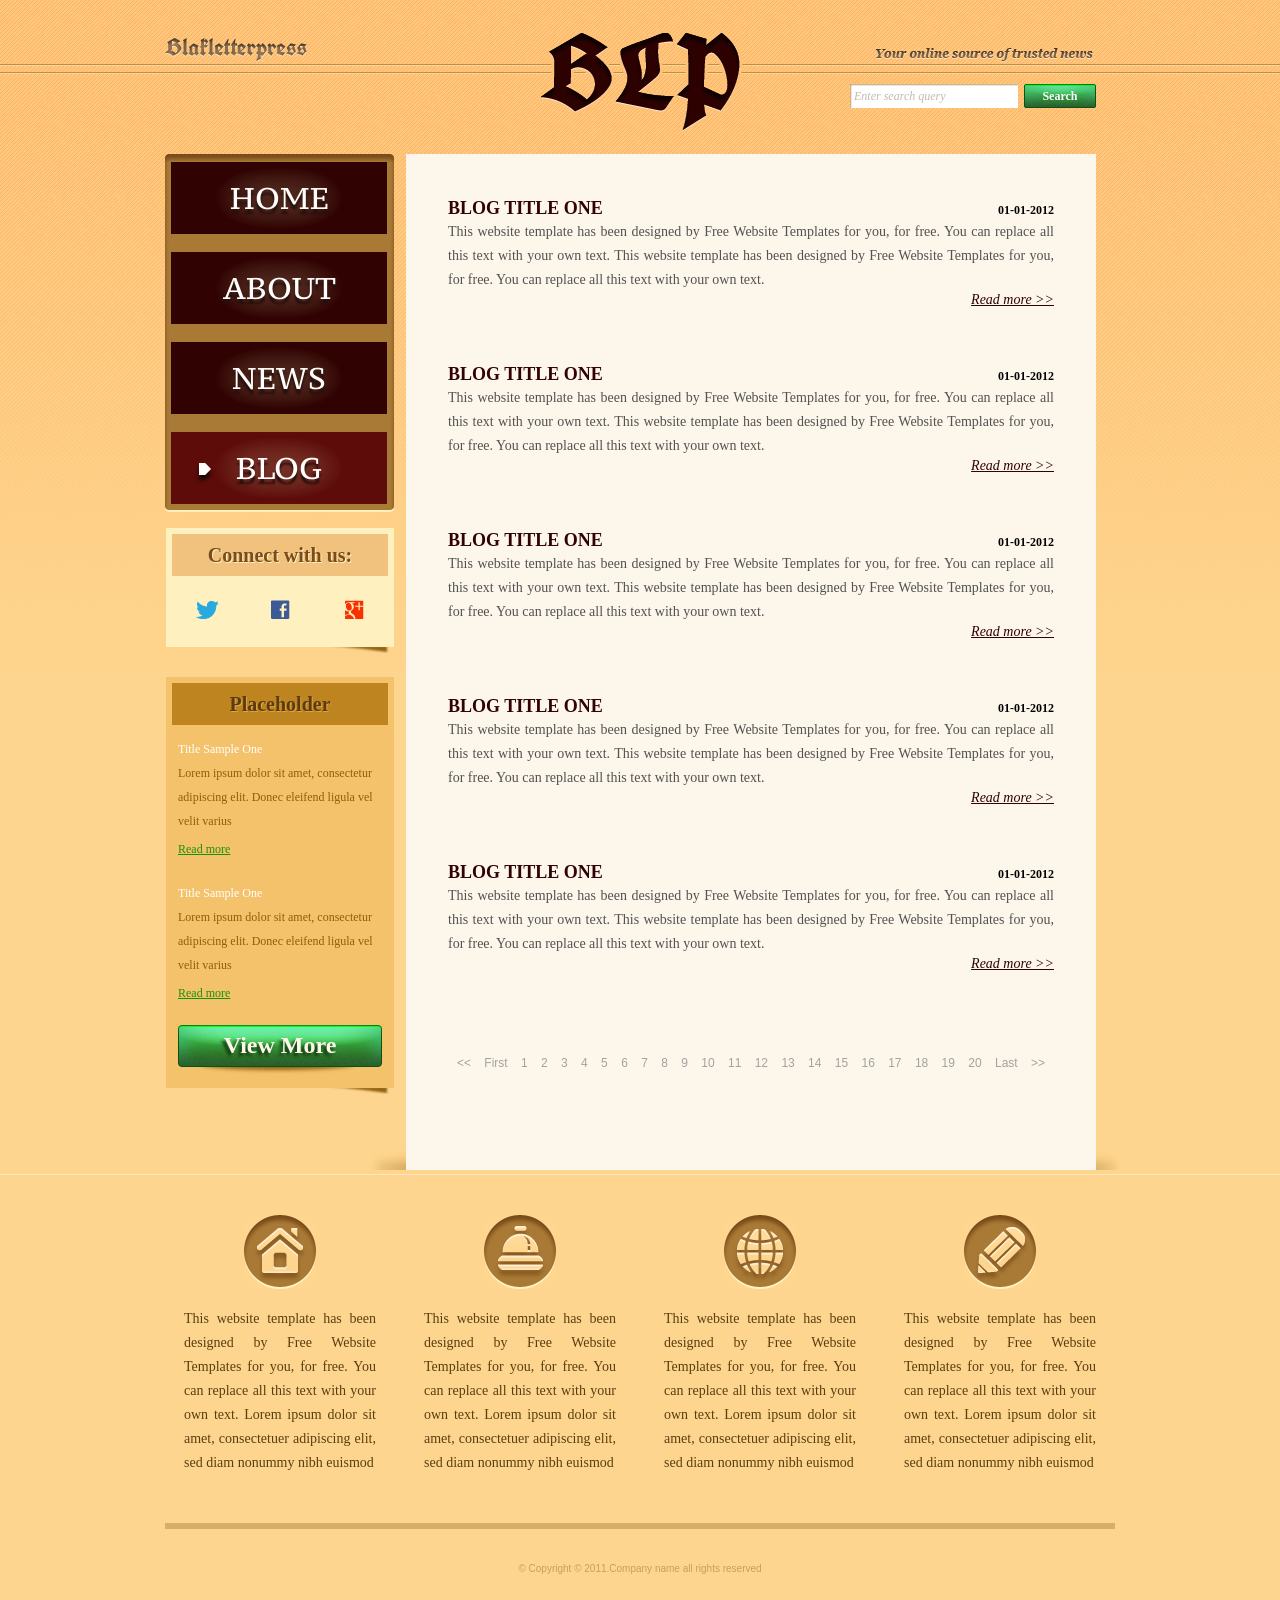
<file: blog.html>
<!DOCTYPE html>
<!-- Website template by freewebsitetemplates.com -->
<html>
<head>
	<meta charset="UTF-8">
	<title>Blog - Blakletterpress Website Template</title>
	<link rel="stylesheet" href="css/style.css" type="text/css">
</head>
<body>
	<div id="page">
		<div id="header">
			<div id="motto">
				<a href="index_new.html" class="sitename"><img src="images/blakletterpress.png" height="24" width="142" alt="SiteName"></a>
				<p>
					<img src="images/header-text.png" height="14" width="218" alt="Text">
				</p>
			</div>
			<div id="logo">
				<a href="index_new.html"><img src="images/logo.png" alt="LOGO"></a>
			</div>
			<div id="searchbar">
				<form action="#" method="post">
					<input type="text" value="Enter search query" class="txtfield" onBlur="javascript:if(this.value==''){this.value=this.defaultValue;}" onFocus="javascript:if(this.value==this.defaultValue){this.value='';}">
					<input type="submit" value="Search" class="btn">
				</form>
			</div>
		</div>
		<div id="contents">
			<div id="main">
				<div class="body">
					<ul id="list">
						<li>
							<span class="time">01-01-2012</span>
							<h3>BLOG TITLE ONE</h3>
							<p>
								This website template has been designed by Free Website Templates for you, for free. You can replace all this text with your own text. This website template has been designed by Free Website Templates for you, for free. You can replace all this text with your own text.
							</p>
							<a href="blog.html" class="more">Read more >></a>
						</li>
						<li>
							<span class="time">01-01-2012</span>
							<h3>BLOG TITLE ONE</h3>
							<p>
								This website template has been designed by Free Website Templates for you, for free. You can replace all this text with your own text. This website template has been designed by Free Website Templates for you, for free. You can replace all this text with your own text.
							</p>
							<a href="blog.html" class="more">Read more >></a>
						</li>
						<li>
							<span class="time">01-01-2012</span>
							<h3>BLOG TITLE ONE</h3>
							<p>
								This website template has been designed by Free Website Templates for you, for free. You can replace all this text with your own text. This website template has been designed by Free Website Templates for you, for free. You can replace all this text with your own text.
							</p>
							<a href="blog.html" class="more">Read more >></a>
						</li>
						<li>
							<span class="time">01-01-2012</span>
							<h3>BLOG TITLE ONE</h3>
							<p>
								This website template has been designed by Free Website Templates for you, for free. You can replace all this text with your own text. This website template has been designed by Free Website Templates for you, for free. You can replace all this text with your own text.
							</p>
							<a href="blog.html" class="more">Read more >></a>
						</li>
						<li>
							<span class="time">01-01-2012</span>
							<h3>BLOG TITLE ONE</h3>
							<p>
								This website template has been designed by Free Website Templates for you, for free. You can replace all this text with your own text. This website template has been designed by Free Website Templates for you, for free. You can replace all this text with your own text.
							</p>
							<a href="blog.html" class="more">Read more >></a>
						</li>
					</ul>
					<div id="pagination">
						<a href="blog.html">&lt;&lt;</a> <a href="blog.html">First</a> <a href="blog.html">1</a> <a href="blog.html">2</a> <a href="blog.html">3</a> <a href="blog.html">4</a> <a href="blog.html">5</a> <a href="blog.html">6</a> <a href="blog.html">7</a> <a href="blog.html">8</a> <a href="blog.html">9</a> <a href="blog.html">10</a> <a href="blog.html">11</a> <a href="blog.html">12</a> <a href="blog.html">13</a> <a href="blog.html">14</a> <a href="blog.html">15</a> <a href="blog.html">16</a> <a href="blog.html">17</a> <a href="blog.html">18</a> <a href="blog.html">19</a> <a href="blog.html">20</a> <a href="blog.html">Last</a> <a href="blog.html">&gt;&gt;</a>
					</div>
				</div>
			</div>
			<div id="sidebar">
				<div id="navigation">
					<div>
						<ul>
							<li>
								<a href="index_new.html">Home</a>
							</li>
							<li>
								<a href="about.html">About</a>
							</li>
							<li>
								<a href="news.html">News</a>
							</li>
							<li class="selected">
								<a href="blog.html">Blog</a>
							</li>
						</ul>
					</div>
				</div>
				<div class="section">
					<div id="connect">
						<h2>Connect with us:</h2>
						<a href="http://freewebsitetemplates.com/go/twitter/" target="_blank" class="twitter"></a> <a href="http://freewebsitetemplates.com/go/facebook/" target="_blank" class="facebook"></a> <a href="http://freewebsitetemplates.com/go/googleplus/" target="_blank" class="googleplus"></a>
					</div>
				</div>
				<div class="section">
					<div id="posts">
						<h2>Placeholder</h2>
						<ul>
							<li>
								<h5>Title Sample One</h5>
								<p>
									Lorem ipsum dolor sit amet, consectetur adipiscing elit. Donec eleifend ligula vel velit varius
								</p>
								<a href="news.html" class="more">Read more</a>
							</li>
							<li>
								<h5>Title Sample One</h5>
								<p>
									Lorem ipsum dolor sit amet, consectetur adipiscing elit. Donec eleifend ligula vel velit varius
								</p>
								<a href="news.html" class="more">Read more</a>
							</li>
						</ul>
						<a href="news.html" class="btn2">View More</a>
					</div>
				</div>
			</div>
		</div>
		<div id="footer">
			<div>
				<ul id="featured">
					<li>
						<a href="index_new.html" class="home"></a>
						<p>
							This website template has been designed by Free Website Templates for you, for free. You can replace all this text with your own text. Lorem ipsum dolor sit amet, consectetuer adipiscing elit, sed diam nonummy nibh euismod
						</p>
					</li>
					<li>
						<a href="index_new.html" class="bell"></a>
						<p>
							This website template has been designed by Free Website Templates for you, for free. You can replace all this text with your own text. Lorem ipsum dolor sit amet, consectetuer adipiscing elit, sed diam nonummy nibh euismod
						</p>
					</li>
					<li>
						<a href="index_new.html" class="globe"></a>
						<p>
							This website template has been designed by Free Website Templates for you, for free. You can replace all this text with your own text. Lorem ipsum dolor sit amet, consectetuer adipiscing elit, sed diam nonummy nibh euismod
						</p>
					</li>
					<li>
						<a href="index_new.html" class="pencil"></a>
						<p>
							This website template has been designed by Free Website Templates for you, for free. You can replace all this text with your own text. Lorem ipsum dolor sit amet, consectetuer adipiscing elit, sed diam nonummy nibh euismod
						</p>
					</li>
				</ul>
				<p id="footnote">
					© Copyright © 2011.Company name all rights reserved
				</p>
			</div>
		</div>
	</div>
</body>
</html>
</file>
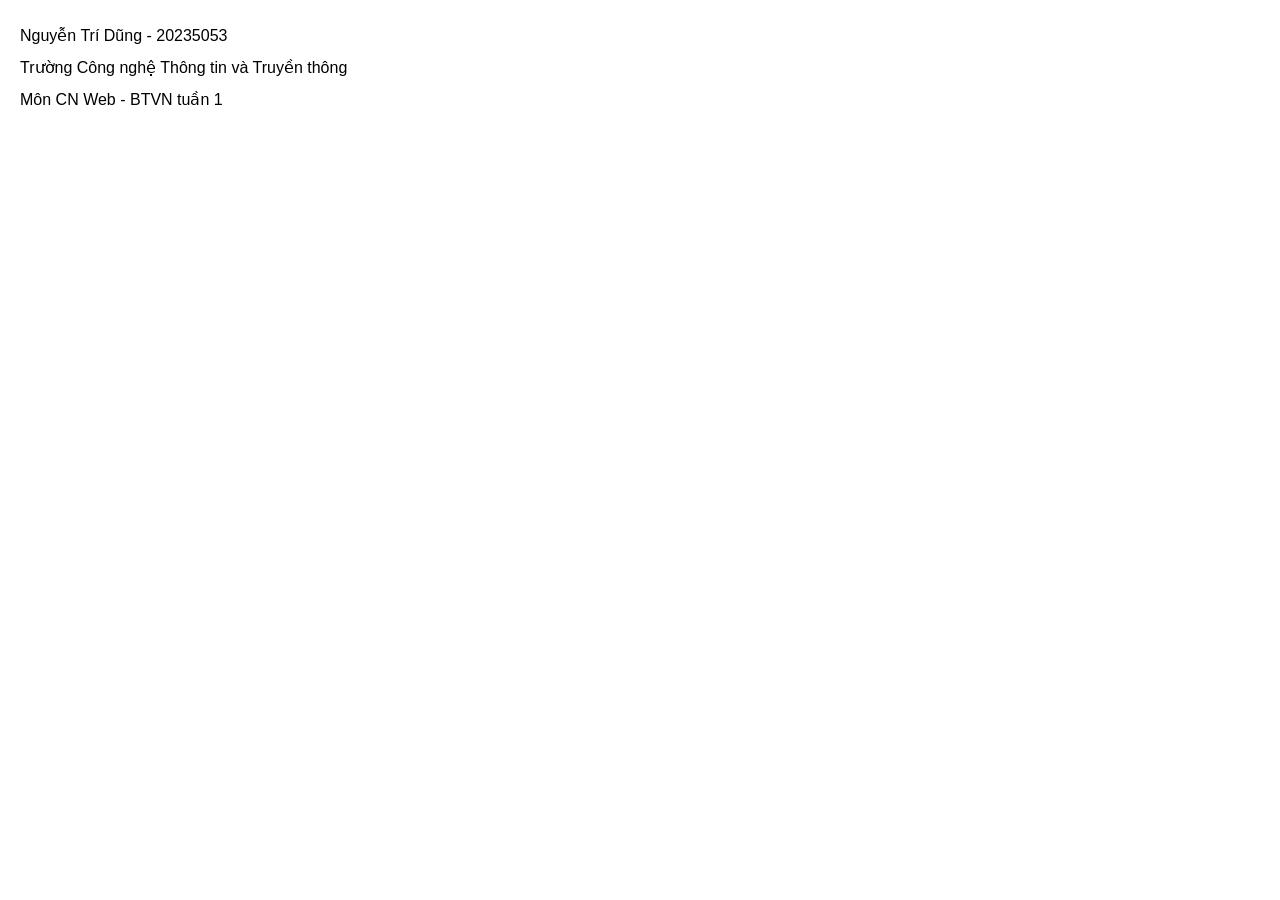
<file: index(bai1).html>
<!DOCTYPE html>
<html lang="vi">
<head>
    <meta charset="UTF-8">
    <meta name="viewport" content="width=device-width, initial-scale=1.0">
    <title>Assignment 01 - Nguyễn Trí Dũng</title>
    <style>
        body {
            font-family: Arial, sans-serif;
            margin: 0;
            padding: 20px;
            background-color: #ffffff;
            color: #000000;
        }
        .info-block {
            line-height: 2;
        }
        p {
            margin: 0;
            font-size: 16px;
        }
    </style>
</head>
<body>
    <div class="info-block">
        <p>Nguyễn Trí Dũng - 20235053</p>
        <p>Trường Công nghệ Thông tin và Truyền thông</p>
        <p>Môn CN Web - BTVN tuần 1</p>
    </div>
</body>
</html>
</file>
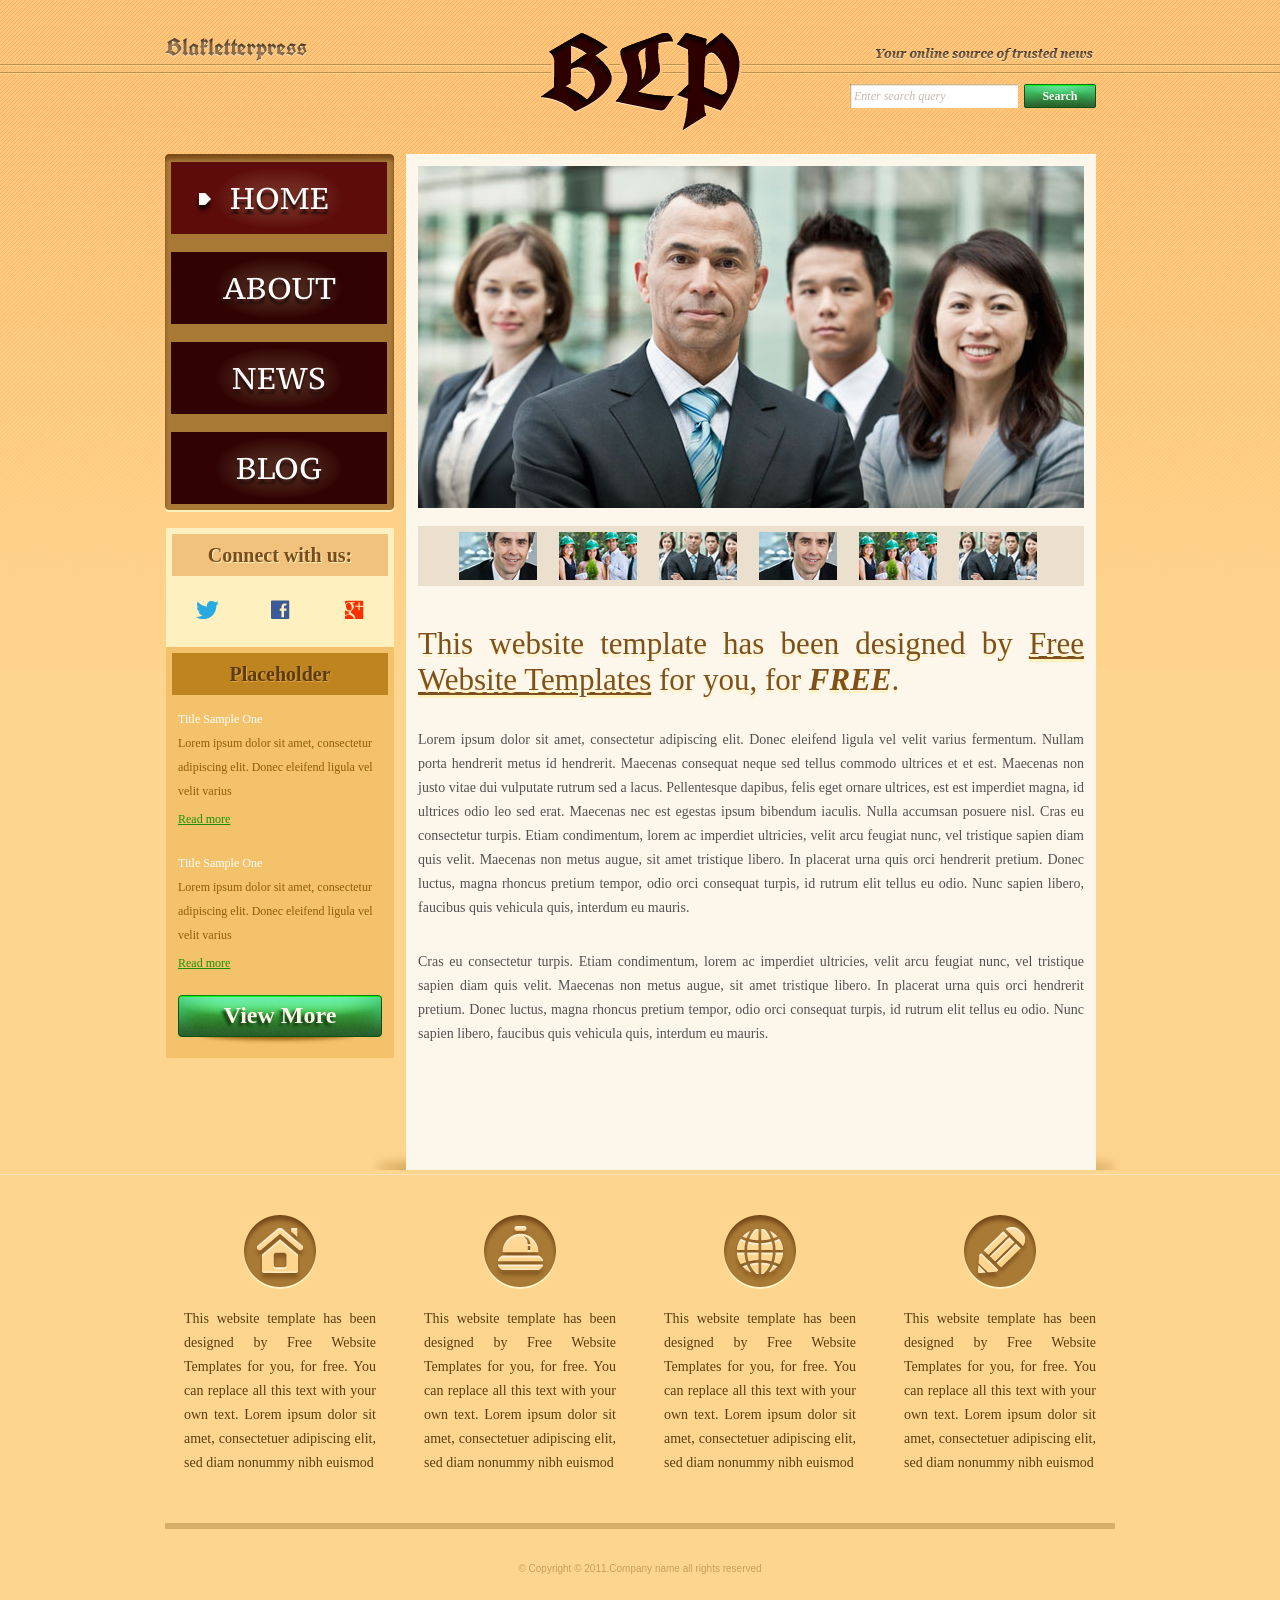
<file: index_new.html>
<!DOCTYPE html>
<!-- Website template by freewebsitetemplates.com -->
<html>
<head>
    <meta charset="UTF-8">
    <title>Blakletterpress Website Template</title>
    <link rel="stylesheet" href="css/style.css" type="text/css">
</head>
<body>
    <div id="page">
        <header id="header">
            <div id="motto">
                <a href="index_new.html" class="sitename"><img src="images/blakletterpress.png" height="24" width="142" alt="SiteName"></a>
                <p>
                    <img src="images/header-text.png" height="14" width="218" alt="Text">
                </p>
            </div>
            <div id="logo">
                <a href="index_new.html"><img src="images/logo.png" alt="LOGO"></a>
            </div>
            <div id="searchbar">
                <form action="#" method="post">
                    <input type="text" value="Enter search query" class="txtfield" onBlur="javascript:if(this.value==''){this.value=this.defaultValue;}" onFocus="javascript:if(this.value==this.defaultValue){this.value='';}">
                    <input type="submit" value="Search" class="btn">
                </form>
            </div>
        </header>
        <div id="contents">
            <main id="main">
                <section id="gallery">
                    <div>
                        <img src="images/team-large.jpg" alt="Img">
                    </div>
                    <ul>
                        <li>
                            <img src="images/smiling.jpg" alt="Img">
                        </li>
                        <li>
                            <img src="images/ecofriends.jpg" alt="Img">
                        </li>
                        <li>
                            <img src="images/team.jpg" alt="Img">
                        </li>
                        <li>
                            <img src="images/smiling.jpg" alt="Img">
                        </li>
                        <li>
                            <img src="images/ecofriends.jpg" alt="Img">
                        </li>
                        <li>
                            <img src="images/team.jpg" alt="Img">
                        </li>
                    </ul>
                </section>
                <article class="body">
                    <h1>This website template has been designed by <a href="http://www.freewebsitetemplates.com/">Free Website Templates</a> for you, for <em>free</em>.</h1>
                    <p>
                        Lorem ipsum dolor sit amet, consectetur adipiscing elit. Donec eleifend ligula vel velit varius fermentum. Nullam porta hendrerit metus id hendrerit. Maecenas consequat neque sed tellus commodo ultrices et et est. Maecenas non justo vitae dui vulputate rutrum sed a lacus. Pellentesque dapibus, felis eget ornare ultrices, est est imperdiet magna, id ultrices odio leo sed erat. Maecenas nec est egestas ipsum bibendum iaculis. Nulla accumsan posuere nisl. Cras eu consectetur turpis. Etiam condimentum, lorem ac imperdiet ultricies, velit arcu feugiat nunc, vel tristique sapien diam quis velit. Maecenas non metus augue, sit amet tristique libero. In placerat urna quis orci hendrerit pretium. Donec luctus, magna rhoncus pretium tempor, odio orci consequat turpis, id rutrum elit tellus eu odio. Nunc sapien libero, faucibus quis vehicula quis, interdum eu mauris.
                    </p>
                    <p>
                        Cras eu consectetur turpis. Etiam condimentum, lorem ac imperdiet ultricies, velit arcu feugiat nunc, vel tristique sapien diam quis velit. Maecenas non metus augue, sit amet tristique libero. In placerat urna quis orci hendrerit pretium. Donec luctus, magna rhoncus pretium tempor, odio orci consequat turpis, id rutrum elit tellus eu odio. Nunc sapien libero, faucibus quis vehicula quis, interdum eu mauris.
                    </p>
                </article>
            </main>
            <aside id="sidebar">
                <nav id="navigation">
                    <div>
                        <ul>
                            <li class="selected">
                                <a href="index_new.html">Home</a>
                            </li>
                            <li>
                                <a href="about.html">About</a>
                            </li>
                            <li>
                                <a href="news.html">News</a>
                            </li>
                            <li>
                                <a href="blog.html">Blog</a>
                            </li>
                        </ul>
                    </div>
                </nav>
                <section class="section">
                    <div id="connect">
                        <h2>Connect with us:</h2>
                        <a href="http://freewebsitetemplates.com/go/twitter/" target="_blank" class="twitter"></a> <a href="http://freewebsitetemplates.com/go/facebook/" target="_blank" class="facebook"></a> <a href="http://freewebsitetemplates.com/go/googleplus/" target="_blank" class="googleplus"></a>
                    </div>
                </section>
                <section class="section">
                    <div id="posts">
                        <h2>Placeholder</h2>
                        <ul>
                            <li>
                                <h5>Title Sample One</h5>
                                <p>
                                    Lorem ipsum dolor sit amet, consectetur adipiscing elit. Donec eleifend ligula vel velit varius
                                </p>
                                <a href="news.html" class="more">Read more</a>
                            </li>
                            <li>
                                <h5>Title Sample One</h5>
                                <p>
                                    Lorem ipsum dolor sit amet, consectetur adipiscing elit. Donec eleifend ligula vel velit varius
                                </p>
                                <a href="news.html" class="more">Read more</a>
                            </li>
                        </ul>
                        <a href="news.html" class="btn2">View More</a>
                    </div>
                </section>
            </aside>
        </div>
        <footer id="footer">
            <div>
                <ul id="featured">
                    <li>
                        <a href="index_new.html" class="home"></a>
                        <p>
                            This website template has been designed by Free Website Templates for you, for free. You can replace all this text with your own text. Lorem ipsum dolor sit amet, consectetuer adipiscing elit, sed diam nonummy nibh euismod
                        </p>
                    </li>
                    <li>
                        <a href="index_new.html" class="bell"></a>
                        <p>
                            This website template has been designed by Free Website Templates for you, for free. You can replace all this text with your own text. Lorem ipsum dolor sit amet, consectetuer adipiscing elit, sed diam nonummy nibh euismod
                        </p>
                    </li>
                    <li>
                        <a href="index_new.html" class="globe"></a>
                        <p>
                            This website template has been designed by Free Website Templates for you, for free. You can replace all this text with your own text. Lorem ipsum dolor sit amet, consectetuer adipiscing elit, sed diam nonummy nibh euismod
                        </p>
                    </li>
                    <li>
                        <a href="index_new.html" class="pencil"></a>
                        <p>
                            This website template has been designed by Free Website Templates for you, for free. You can replace all this text with your own text. Lorem ipsum dolor sit amet, consectetuer adipiscing elit, sed diam nonummy nibh euismod
                        </p>
                    </li>
                </ul>
                <p id="footnote">
                    © Copyright © 2011.Company name all rights reserved
                </p>
            </div>
        </footer>
    </div>
</body>
</html>
</file>
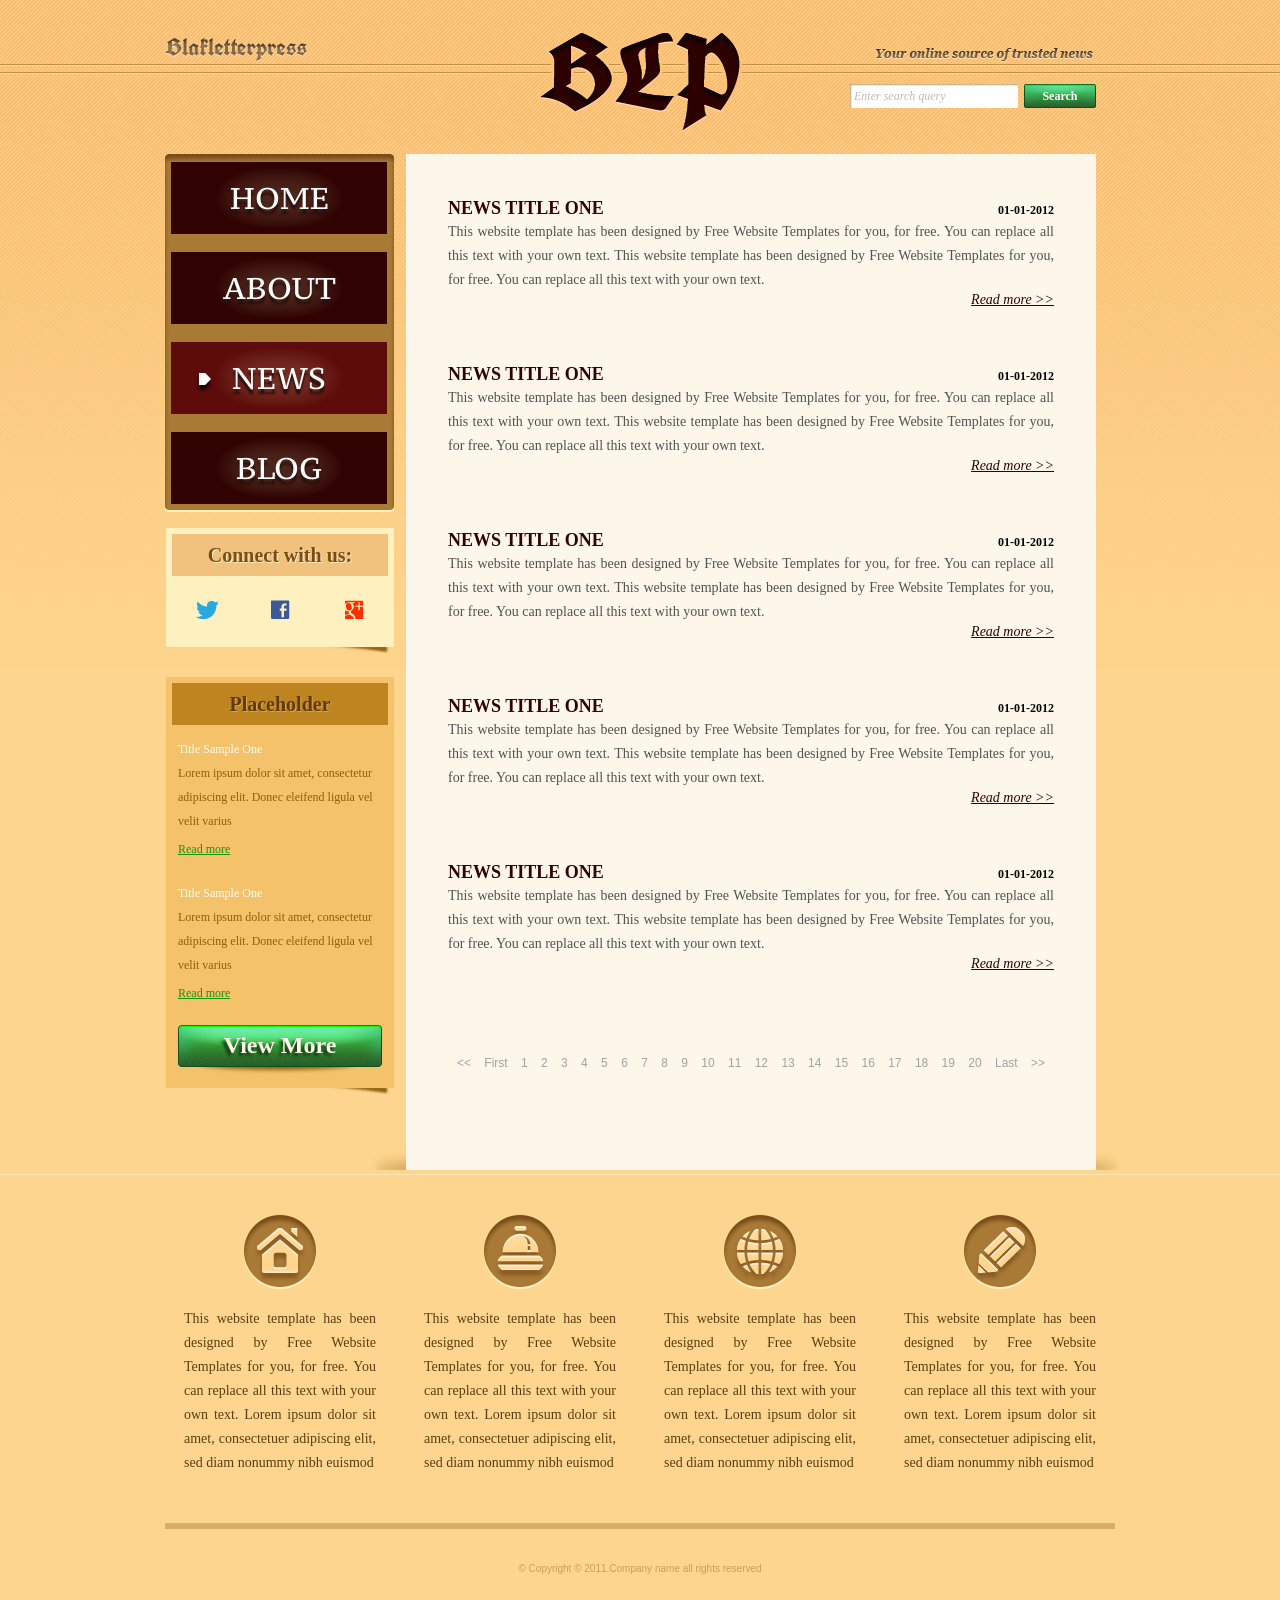
<file: news.html>
<!DOCTYPE html>
<!-- Website template by freewebsitetemplates.com -->
<html>
<head>
	<meta charset="UTF-8">
	<title>News - Blakletterpress Website Template</title>
	<link rel="stylesheet" href="css/style.css" type="text/css">
</head>
<body>
	<div id="page">
		<div id="header">
			<div id="motto">
				<a href="index_new.html" class="sitename"><img src="images/blakletterpress.png" height="24" width="142" alt="SiteName"></a>
				<p>
					<img src="images/header-text.png" height="14" width="218" alt="Text">
				</p>
			</div>
			<div id="logo">
				<a href="index_new.html"><img src="images/logo.png" alt="LOGO"></a>
			</div>
			<div id="searchbar">
				<form action="#" method="post">
					<input type="text" value="Enter search query" class="txtfield" onBlur="javascript:if(this.value==''){this.value=this.defaultValue;}" onFocus="javascript:if(this.value==this.defaultValue){this.value='';}">
					<input type="submit" value="Search" class="btn">
				</form>
			</div>
		</div>
		<div id="contents">
			<div id="main">
				<div class="body">
					<ul id="list">
						<li>
							<span class="time">01-01-2012</span>
							<h3>NEWS TITLE ONE</h3>
							<p>
								This website template has been designed by Free Website Templates for you, for free. You can replace all this text with your own text. This website template has been designed by Free Website Templates for you, for free. You can replace all this text with your own text.
							</p>
							<a href="news.html" class="more">Read more >></a>
						</li>
						<li>
							<span class="time">01-01-2012</span>
							<h3>NEWS TITLE ONE</h3>
							<p>
								This website template has been designed by Free Website Templates for you, for free. You can replace all this text with your own text. This website template has been designed by Free Website Templates for you, for free. You can replace all this text with your own text.
							</p>
							<a href="news.html" class="more">Read more >></a>
						</li>
						<li>
							<span class="time">01-01-2012</span>
							<h3>NEWS TITLE ONE</h3>
							<p>
								This website template has been designed by Free Website Templates for you, for free. You can replace all this text with your own text. This website template has been designed by Free Website Templates for you, for free. You can replace all this text with your own text.
							</p>
							<a href="news.html" class="more">Read more >></a>
						</li>
						<li>
							<span class="time">01-01-2012</span>
							<h3>NEWS TITLE ONE</h3>
							<p>
								This website template has been designed by Free Website Templates for you, for free. You can replace all this text with your own text. This website template has been designed by Free Website Templates for you, for free. You can replace all this text with your own text.
							</p>
							<a href="news.html" class="more">Read more >></a>
						</li>
						<li>
							<span class="time">01-01-2012</span>
							<h3>NEWS TITLE ONE</h3>
							<p>
								This website template has been designed by Free Website Templates for you, for free. You can replace all this text with your own text. This website template has been designed by Free Website Templates for you, for free. You can replace all this text with your own text.
							</p>
							<a href="news.html" class="more">Read more >></a>
						</li>
					</ul>
					<div id="pagination">
						<a href="news.html">&lt;&lt;</a> <a href="news.html">First</a> <a href="news.html">1</a> <a href="news.html">2</a> <a href="news.html">3</a> <a href="news.html">4</a> <a href="news.html">5</a> <a href="news.html">6</a> <a href="news.html">7</a> <a href="news.html">8</a> <a href="news.html">9</a> <a href="news.html">10</a> <a href="news.html">11</a> <a href="news.html">12</a> <a href="news.html">13</a> <a href="news.html">14</a> <a href="news.html">15</a> <a href="news.html">16</a> <a href="news.html">17</a> <a href="news.html">18</a> <a href="news.html">19</a> <a href="news.html">20</a> <a href="news.html">Last</a> <a href="news.html">&gt;&gt;</a>
					</div>
				</div>
			</div>
			<div id="sidebar">
				<div id="navigation">
					<div>
						<ul>
							<li>
								<a href="index_new.html">Home</a>
							</li>
							<li>
								<a href="about.html">About</a>
							</li>
							<li class="selected">
								<a href="news.html">News</a>
							</li>
							<li>
								<a href="blog.html">Blog</a>
							</li>
						</ul>
					</div>
				</div>
				<div class="section">
					<div id="connect">
						<h2>Connect with us:</h2>
						<a href="http://freewebsitetemplates.com/go/twitter/" target="_blank" class="twitter"></a> <a href="http://freewebsitetemplates.com/go/facebook/" target="_blank" class="facebook"></a> <a href="http://freewebsitetemplates.com/go/googleplus/" target="_blank" class="googleplus"></a>
					</div>
				</div>
				<div class="section">
					<div id="posts">
						<h2>Placeholder</h2>
						<ul>
							<li>
								<h5>Title Sample One</h5>
								<p>
									Lorem ipsum dolor sit amet, consectetur adipiscing elit. Donec eleifend ligula vel velit varius
								</p>
								<a href="news.html" class="more">Read more</a>
							</li>
							<li>
								<h5>Title Sample One</h5>
								<p>
									Lorem ipsum dolor sit amet, consectetur adipiscing elit. Donec eleifend ligula vel velit varius
								</p>
								<a href="news.html" class="more">Read more</a>
							</li>
						</ul>
						<a href="news.html" class="btn2">View More</a>
					</div>
				</div>
			</div>
		</div>
		<div id="footer">
			<div>
				<ul id="featured">
					<li>
						<a href="index_new.html" class="home"></a>
						<p>
							This website template has been designed by Free Website Templates for you, for free. You can replace all this text with your own text. Lorem ipsum dolor sit amet, consectetuer adipiscing elit, sed diam nonummy nibh euismod
						</p>
					</li>
					<li>
						<a href="index_new.html" class="bell"></a>
						<p>
							This website template has been designed by Free Website Templates for you, for free. You can replace all this text with your own text. Lorem ipsum dolor sit amet, consectetuer adipiscing elit, sed diam nonummy nibh euismod
						</p>
					</li>
					<li>
						<a href="index_new.html" class="globe"></a>
						<p>
							This website template has been designed by Free Website Templates for you, for free. You can replace all this text with your own text. Lorem ipsum dolor sit amet, consectetuer adipiscing elit, sed diam nonummy nibh euismod
						</p>
					</li>
					<li>
						<a href="index_new.html" class="pencil"></a>
						<p>
							This website template has been designed by Free Website Templates for you, for free. You can replace all this text with your own text. Lorem ipsum dolor sit amet, consectetuer adipiscing elit, sed diam nonummy nibh euismod
						</p>
					</li>
				</ul>
				<p id="footnote">
					© Copyright © 2011.Company name all rights reserved
				</p>
			</div>
		</div>
	</div>
</body>
</html>
</file>
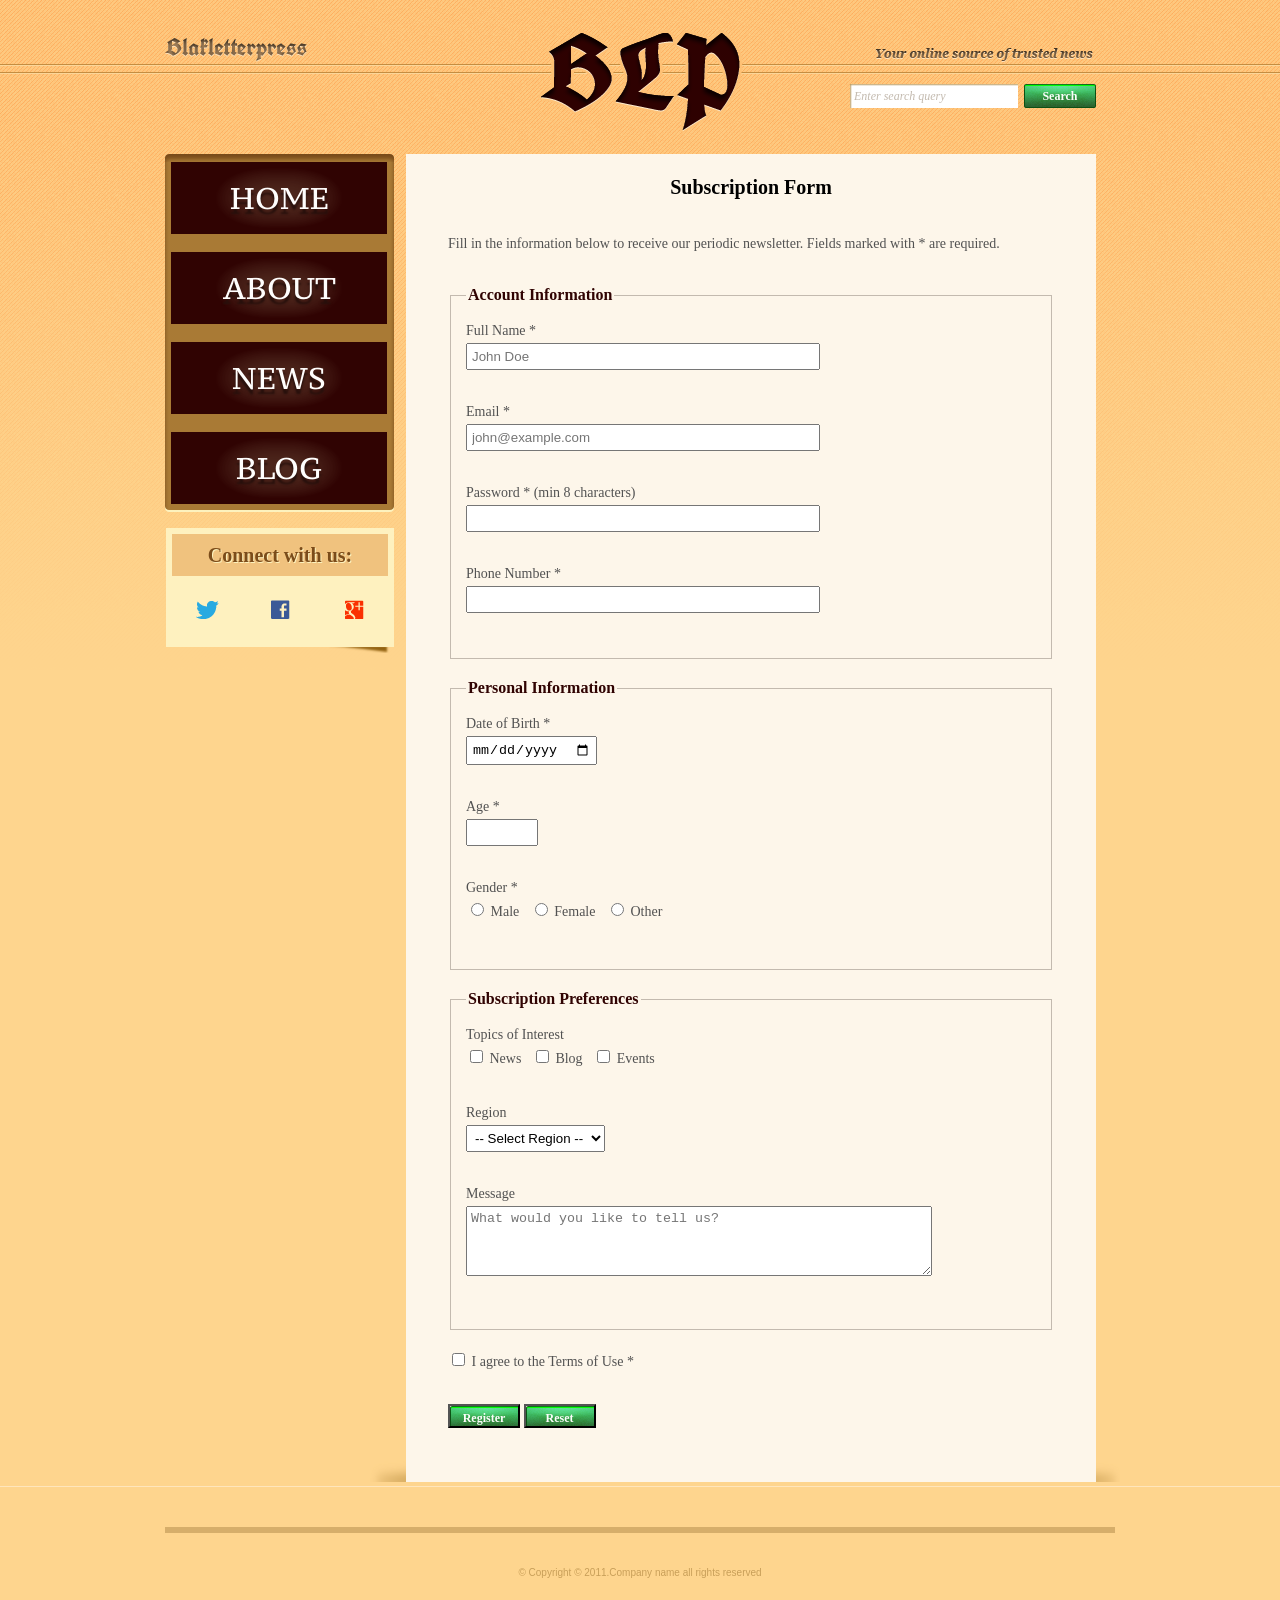
<file: register.html>
<!DOCTYPE html>
<html>
<head>
	<meta charset="UTF-8">
	<title>Register - Blakletterpress Website Template</title>
	<link rel="stylesheet" href="css/style.css" type="text/css">
</head>
<body>
	<div id="page">
		<div id="header">
			<div id="motto">
				<a href="index_new.html" class="sitename"><img src="images/blakletterpress.png" height="24" width="142" alt="SiteName"></a>
				<p><img src="images/header-text.png" height="14" width="218" alt="Text"></p>
			</div>
			<div id="logo">
				<a href="index_new.html"><img src="images/logo.png" alt="LOGO"></a>
			</div>
			<div id="searchbar">
				<form action="#" method="post">
					<input type="text" value="Enter search query" class="txtfield" onBlur="javascript:if(this.value==''){this.value=this.defaultValue;}" onFocus="javascript:if(this.value==this.defaultValue){this.value='';}">
					<input type="submit" value="Search" class="btn">
				</form>
			</div>
		</div>
		<div id="contents">
			<div id="main">
				<div class="body">
					<h2>Subscription Form</h2>
					<p>Fill in the information below to receive our periodic newsletter. Fields marked with * are required.</p>
					
					<form action="#" method="post">
						<!-- Account Information -->
						<fieldset style="margin-bottom: 20px; border: 1px solid #c3baaf; padding: 15px;">
							<legend style="font-weight: bold; color: #300302;">Account Information</legend>
							<p>
								<label for="fullname">Full Name *</label><br>
								<input type="text" id="fullname" name="fullname" placeholder="John Doe" required style="width: 60%; padding: 4px;">
							</p>
							<p>
								<label for="email">Email *</label><br>
								<input type="email" id="email" name="email" placeholder="john@example.com" required style="width: 60%; padding: 4px;">
							</p>
							<p>
								<label for="password">Password * (min 8 characters)</label><br>
								<input type="password" id="password" name="password" minlength="8" required style="width: 60%; padding: 4px;">
							</p>
							<p>
								<label for="phone">Phone Number *</label><br>
								<input type="tel" id="phone" name="phone" required style="width: 60%; padding: 4px;">
							</p>
						</fieldset>

						<!-- Personal Information -->
						<fieldset style="margin-bottom: 20px; border: 1px solid #c3baaf; padding: 15px;">
							<legend style="font-weight: bold; color: #300302;">Personal Information</legend>
							<p>
								<label for="dob">Date of Birth *</label><br>
								<input type="date" id="dob" name="dob" required style="padding: 4px;">
							</p>
							<p>
								<label for="age">Age *</label><br>
								<input type="number" id="age" name="age" min="1" required style="width: 60px; padding: 4px;">
							</p>
							<p>
								<label>Gender *</label><br>
								<input type="radio" id="male" name="gender" value="Male" required> <label for="male">Male</label> &nbsp;
								<input type="radio" id="female" name="gender" value="Female"> <label for="female">Female</label> &nbsp;
								<input type="radio" id="other" name="gender" value="Other"> <label for="other">Other</label>
							</p>
						</fieldset>

						<!-- Subscription Preferences -->
						<fieldset style="margin-bottom: 20px; border: 1px solid #c3baaf; padding: 15px;">
							<legend style="font-weight: bold; color: #300302;">Subscription Preferences</legend>
							<p>
								<label>Topics of Interest</label><br>
								<input type="checkbox" id="news" name="topics" value="News"> <label for="news">News</label> &nbsp;
								<input type="checkbox" id="blog_topic" name="topics" value="Blog"> <label for="blog_topic">Blog</label> &nbsp;
								<input type="checkbox" id="events" name="topics" value="Events"> <label for="events">Events</label>
							</p>
							<p>
								<label for="region">Region</label><br>
								<select id="region" name="region" style="padding: 4px;">
									<option value="">-- Select Region --</option>
									<option value="North America">North America</option>
									<option value="Europe">Europe</option>
									<option value="Asia">Asia</option>
									<option value="Other">Other</option>
								</select>
							</p>
							<p>
								<label for="message">Message</label><br>
								<textarea id="message" name="message" rows="4" style="width: 80%; padding: 4px;" placeholder="What would you like to tell us?"></textarea>
							</p>
						</fieldset>

						<p>
							<input type="checkbox" id="agree" name="agree" required>
							<label for="agree">I agree to the Terms of Use *</label>
						</p>

						<p>
							<input type="submit" value="Register" class="btn">
							<input type="reset" value="Reset" class="btn">
						</p>
					</form>
				</div>
			</div>
			
			<div id="sidebar">
				<div id="navigation">
					<div>
						<ul>
							<li><a href="index_new.html">Home</a></li>
							<li><a href="about.html">About</a></li>
							<li><a href="news.html">News</a></li>
							<li><a href="blog.html">Blog</a></li>
						</ul>
					</div>
				</div>
				<div class="section">
					<div id="connect">
						<h2>Connect with us:</h2>
						<a href="#" class="twitter"></a> <a href="#" class="facebook"></a> <a href="#" class="googleplus"></a>
					</div>
				</div>
			</div>
		</div>
		<div id="footer">
			<div>
				<p id="footnote">© Copyright © 2011.Company name all rights reserved</p>
			</div>
		</div>
	</div>
</body>
</html>
</file>
<file: css/style.css>
/* Website template by freewebsitetemplates.com */
@font-face {
	font-family: 'PTSerif-Caption';
	src: url('../fonts/PT_Serif-Caption-Web-Regular.eot');
	src: local('☺'), url('../fonts/PT_Serif-Caption-Web-Regular.woff') format('woff'), url('../fonts/PT_Serif-Caption-Web-Regular.ttf') format('truetype'), url('../fonts/PT_Serif-Caption-Web-Regular.svg') format('svg');
	font-weight: normal;
	font-style: normal;
}
@font-face {
	font-family: 'UnifrakturCook-Bold';
	src: url('../fonts/UnifrakturCook-Bold.eot');
	src: local('☺'), url('../fonts/UnifrakturCook-Bold.woff') format('woff'), url('../fonts/UnifrakturCook-Bold.ttf') format('truetype'), url('../fonts/UnifrakturCook-Bold.svg') format('svg');
	font-weight: normal;
	font-style: normal;
}
body {
	background: #fed58e url(../images/bg-body.png) repeat-x left top;
	font-family: Georgia, "Times New Roman", Times, serif;
	margin: 0;
}
/* #background {
} */
#page {
	width: 960px;
	margin: 0 auto;
}
img {
	border: 0;
}
/*------------------------------ SPRITES ------------------------------*/
.btn, .btn2, #searchbar form input.txtfield, #navigation li, #navigation li a:hover, #navigation li.selected a {
	background: url(../images/interface.png) no-repeat;
}
#navigation, #navigation > div, #navigation ul {
	background-image: url(../images/bg-navigation.png);
	background-repeat: no-repeat;
}
#connect > a, #featured li > a {
	background: url(../images/icons.png) no-repeat;
}
.btn {
	background-position: -178px 0;
	color: #fcfefc;
	cursor: pointer;
	font-family: Georgia, "Times New Roman", Times, serif;
	font-size: 12px;
	font-weight: bold;
	height: 24px;
	line-height: 24px;
	width: 72px;
	padding: 0 0 4px;
	text-align: center;
}
.btn:hover {
	background-position: -260px 0;
}
.btn2 {
	background-position: 0 -32px;
	display: block;
	color: #fdf6ea;
	font-family: Georgia, "Times New Roman", Times, serif;
	font-size: 24px;
	font-weight: bold;
	height: 51px;
	line-height: 40px;
	width: 204px;
	text-align: center;
	text-decoration: none;
	text-shadow: -3px 3px 3px #173c13;
}
.btn2:hover {
	background-position: -216px -31px;
}
/*------------------------------ HEADER ------------------------------*/
#header {
	height: 106px;
	padding: 24px 0;
	text-align: center;
	position: relative
}
/** motto **/
#motto {
	text-align: right;
	padding: 13px 27px 15px 0;
}
a.sitename {
	float: left;
	display: inline-block;
	font-family: "UnifrakturCook-Bold";
	font-size: 24px;
	height: 24px;
	margin-left: 5px;
}
#motto p {
	display: inline-block;
	height: 24px;
	line-height: 24px;
	margin: 8px 0 0;
}
/** Logo **/
#logo {
	display: inline-block;
	position: absolute;
	left: 360px;
	top: 24px;
}
/** Searchbar **/
#searchbar {
	padding: 0 24px 15px 0;
	text-align: right;
}
#searchbar form {
	display: inline-block;
	float: right; /** Needed for IE7 **/
}
#searchbar form input {
	float: left;
	border: 0;
	margin: 0;
}
#searchbar input.txtfield {
	background-position: 0 0;
	color: #c3baaf;
	font-family: Georgia, "Times New Roman", Times, serif;
	font-size: 12px;
	font-style: italic;
	height: 24px;
	line-height: 24px;
	width: 160px;
	margin: 0 6px 0 0;
	padding: 0 4px;
}
/*------------------------------ CONTENTS ------------------------------*/
#contents {
	background: url(../images/content-shadow.png) no-repeat right bottom;
	display: inline-block; /** Needed for IE7 **/
}
#contents:after {
	clear:both;
	content:"";
	display:block;
	height:0;
	line-height:0;
	visibility:hidden;
}
#contents h1 {
	color: #7e501c;
	font-size: 31px;
	font-weight: normal;
	margin: 0 0 30px;
	text-align: justify;
	text-shadow: 0 3px #fdf2be;
}
#contents h1 a {
	color: #7e501c;
}
#contents h1 em {
	font-weight: bold;
	text-transform: uppercase;
}
#contents h2 {
	font-size: 20px;
	line-height: 42px;
	margin: 0 0 24px;
	text-align: center;
}
#contents h3 {
	color: #300302;
	font-size: 18px;
	line-height: 24px;
	margin: 0 0 0;
	text-transform: uppercase;
}
#contents h4 {
	color: #300302;
	font-size: 14px;
	line-height: 24px;
	margin: 0;
}
#contents p {
	color: #525252;
	font-size: 14px;
	line-height: 24px;
	margin: 0;
	padding: 0 0 30px;
	text-align: justify;
}
#contents p a {
	color: #525252;
}
#contents p a:hover {
	color: #e19320;
}
/** MAIN **/
#main {
	float: right;
	background-color: #fdf6ea;
	min-height: 982px;
	width: 666px;
	margin: 0 24px 0 12px;
	padding: 12px 12px 22px;
}
#main div.body {
	padding: 0 30px;
}
/** list **/
#list {
	list-style: none;
	margin: 30px 0;
	padding: 0;
}
#list li {
	display: inline-block;
	width: 100%;
	margin: 0 0 54px;
}
#list span.time {
	float: right;
	font-size: 12px;
	font-weight: bold;
	margin: 7px 0 0;
}
#list li p {
	padding-bottom: 0;
}
#list li a.more {
	float: right;
	color: #300302;
	font-size: 14px;
	font-style: italic;
}
#list li a.more:hover {
	color: #097a07;
}
/** pagination **/
#pagination {
	font-family: Arial, Helvetica, sans-serif;
	font-size: 12px;
	text-align: center;
}
#pagination a {
	color: #a2a2a1;
	margin: 0 3px;
	padding: 0 2px;
	text-decoration: none;
}
#pagination a:hover {
	color: #be841f;
}
/** gallery **/
#gallery {
	margin: 0 0 36px;
}
#gallery > div {
	margin: 0 0 14px;
}
#gallery ul {
	background-color: #ebe0ce;
	display: inline-block;
	list-style: none;
	width: 606px;
	margin: 0;
	padding: 6px 30px;
}
#gallery ul li {
	float: left;
	cursor: pointer;
	height: 48px;
	width: 78px;
	margin: 0 11px;
}
#gallery ul li:hover {
	filter:alpha(opacity=80);
	opacity: 0.8;
}
/** SIDEBAR **/
#sidebar {
	float: left;
	height: auto;
	width: 229px;
	margin-left: 5px;
}
#sidebar div.section {
	background: url(../images/box-shadow-bottom.png) no-repeat left bottom;
	margin: 0 0 24px;
	padding: 0 0 6px;
}
/** Navigation **/
#navigation {
	background-position: -468px bottom;
	margin: 0 0 16px;
	padding: 0 0 8px;
}
#navigation > div {
	background-position: 0 top;
	padding: 8px 0 0;
}
#navigation ul {
	background-position: -234px top;
	background-repeat: repeat-y;
	list-style: none;
	margin: 0;
	padding: 0 6px;
}
#navigation li {
	background-position: 0 -90px;
	height: 72px;
	width: 216px;
	margin-top: 18px;
}
#navigation li:hover, #navigation li.selected {
	background-position: -226px -90px;
}
#navigation li:first-child {
	margin-top: 0;
}
#navigation li a {
	color: #fffefd;
	display: block;
	font: 30px/72px "PTSerif-Caption";
	text-align: center;
	text-decoration: none;
	text-transform: uppercase;
	text-shadow: 0 5px 2px #27100c;
}
#navigation li a:hover, #navigation li.selected a {
	background-position: 24px -162px;
}
/** connect **/
#connect {
	background-color: #fef1bf;
	margin-left: 1px;
	padding: 6px;
}
#connect h2 {
	background-color: #f0c27e;
	color: #7b4c1a;
	text-shadow: 1px 1px #fdf2be;
}
#connect > a {
	display: inline-block;
	height: 19px;
	width: 23px;
	margin: 0 24px 18px;
}
#connect a.twitter {
	background-position: 0 0;
}
#connect a.facebook {
	background-position: -72px 0;
	width: 19px;
}
#connect a.googleplus {
	background-position: -141px 0;
	width: 22px;
}
/** Post **/
#posts {
	background-color: #f4c26b;
	margin-left: 1px;
	padding: 6px;
}
#posts h2 {
	background-color: #be841f;
	color: #5c3b10;
	margin-bottom: 12px;
	text-shadow: 1px 1px #dfa643;
}
#posts ul {
	list-style: none;
	margin: 0;
	padding: 0 6px;
	overflow: hidden;
}
#posts li {
	margin: 0 0 24px;
}
#posts h5 {
	color: #fff;
	font-size: 12px;
	font-weight: normal;
	line-height: 24px;
	margin: 0;
}
#posts p {
	color: #8f5e08;
	font-size: 12px;
	padding-bottom: 6px;
	text-align: left;
}
#posts a.more {
	color: #199209;
	font-size: 12px;
}
#posts a.more:hover {
	color: #bb8528;
}
#posts a.btn2 {
	margin: 0 auto 6px;
}
/** hover states **/
#contents h1 a:hover, #posts p a:hover {
	text-decoration: none;
}
/*------------------------------ FOOTER ------------------------------*/
#footer {
	border-top: 1px solid #ffe6bc;
	width: 100%;
	padding: 40px 0;
	position: absolute;
	left: 0;
}
#footer > div {
	width: 960px;
	margin: 0 auto;
}
/** featured **/
#featured {
	display: inline-block;
	list-style: none;
	margin: 0 0 30px;
	padding: 0;
}
#featured li {
	float: left;
	width: 192px;
	margin: 0 24px;
}
#featured li > a {
	display: block;
	height: 74px;
	width: 72px;
	margin: 0 auto 18px;
}
#featured li a.home {
	background-position: -91px -27px;
}
#featured li a.bell {
	background-position: -91px -112px;
}
#featured li a.globe {
	background-position: -91px -196px;
}
#featured li a.pencil {
	background-position: -91px -280px;
}
#featured li a.home:hover {
	background-position: 0 -27px;
}
#featured li a.bell:hover {
	background-position: 0 -112px;
}
#featured li a.globe:hover {
	background-position: 0 -196px;
}
#featured li a.pencil:hover {
	background-position: 0 -280px;
}
#featured li p {
	color: #593e0f;
	font: 14px/24px "Times New Roman", Times, serif;
	text-align: justify;
}
#featured li p a {
	color: #593e0f;
}
#featured li p a:hover {
	color: #bb8528;
}
#footnote {
	color: #c89f59;
	font-family: "Trebuchet MS", Arial, Helvetica, sans-serif;
	font-size: 10px;
	width: 950px;
	border-top: 6px solid #d6ae6a;
	margin: 0 auto;
	padding: 34px 0;
	text-align: center;
}
</file>
<file: Assign2/css/style.css>
/* Website template by freewebsitetemplates.com */
@font-face {
	font-family: 'PTSerif-Caption';
	src: url('../fonts/PT_Serif-Caption-Web-Regular.eot');
	src: local('☺'), url('../fonts/PT_Serif-Caption-Web-Regular.woff') format('woff'), url('../fonts/PT_Serif-Caption-Web-Regular.ttf') format('truetype'), url('../fonts/PT_Serif-Caption-Web-Regular.svg') format('svg');
	font-weight: normal;
	font-style: normal;
}
@font-face {
	font-family: 'UnifrakturCook-Bold';
	src: url('../fonts/UnifrakturCook-Bold.eot');
	src: local('☺'), url('../fonts/UnifrakturCook-Bold.woff') format('woff'), url('../fonts/UnifrakturCook-Bold.ttf') format('truetype'), url('../fonts/UnifrakturCook-Bold.svg') format('svg');
	font-weight: normal;
	font-style: normal;
}
body {
	background: #fed58e url(../images/bg-body.png) repeat-x left top;
	font-family: Georgia, "Times New Roman", Times, serif;
	margin: 0;
}
/* #background {
} */
#page {
	width: 960px;
	margin: 0 auto;
}
img {
	border: 0;
}
/*------------------------------ SPRITES ------------------------------*/
.btn, .btn2, #searchbar form input.txtfield, #navigation li, #navigation li a:hover, #navigation li.selected a {
	background: url(../images/interface.png) no-repeat;
}
#navigation, #navigation > div, #navigation ul {
	background-image: url(../images/bg-navigation.png);
	background-repeat: no-repeat;
}
#connect > a, #featured li > a {
	background: url(../images/icons.png) no-repeat;
}
.btn {
	background-position: -178px 0;
	color: #fcfefc;
	cursor: pointer;
	font-family: Georgia, "Times New Roman", Times, serif;
	font-size: 12px;
	font-weight: bold;
	height: 24px;
	line-height: 24px;
	width: 72px;
	padding: 0 0 4px;
	text-align: center;
}
.btn:hover {
	background-position: -260px 0;
}
.btn2 {
	background-position: 0 -32px;
	display: block;
	color: #fdf6ea;
	font-family: Georgia, "Times New Roman", Times, serif;
	font-size: 24px;
	font-weight: bold;
	height: 51px;
	line-height: 40px;
	width: 204px;
	text-align: center;
	text-decoration: none;
	text-shadow: -3px 3px 3px #173c13;
}
.btn2:hover {
	background-position: -216px -31px;
}
/*------------------------------ HEADER ------------------------------*/
#header {
	height: 106px;
	padding: 24px 0;
	text-align: center;
	position: relative
}
/** motto **/
#motto {
	text-align: right;
	padding: 13px 27px 15px 0;
}
a.sitename {
	float: left;
	display: inline-block;
	font-family: "UnifrakturCook-Bold";
	font-size: 24px;
	height: 24px;
	margin-left: 5px;
}
#motto p {
	display: inline-block;
	height: 24px;
	line-height: 24px;
	margin: 8px 0 0;
}
/** Logo **/
#logo {
	display: inline-block;
	position: absolute;
	left: 360px;
	top: 24px;
}
/** Searchbar **/
#searchbar {
	padding: 0 24px 15px 0;
	text-align: right;
}
#searchbar form {
	display: inline-block;
	float: right; /** Needed for IE7 **/
}
#searchbar form input {
	float: left;
	border: 0;
	margin: 0;
}
#searchbar input.txtfield {
	background-position: 0 0;
	color: #c3baaf;
	font-family: Georgia, "Times New Roman", Times, serif;
	font-size: 12px;
	font-style: italic;
	height: 24px;
	line-height: 24px;
	width: 160px;
	margin: 0 6px 0 0;
	padding: 0 4px;
}
/*------------------------------ CONTENTS ------------------------------*/
#contents {
	background: url(../images/content-shadow.png) no-repeat right bottom;
	display: inline-block; /** Needed for IE7 **/
}
#contents:after {
	clear:both;
	content:"";
	display:block;
	height:0;
	line-height:0;
	visibility:hidden;
}
#contents h1 {
	color: #7e501c;
	font-size: 31px;
	font-weight: normal;
	margin: 0 0 30px;
	text-align: justify;
	text-shadow: 0 3px #fdf2be;
}
#contents h1 a {
	color: #7e501c;
}
#contents h1 em {
	font-weight: bold;
	text-transform: uppercase;
}
#contents h2 {
	font-size: 20px;
	line-height: 42px;
	margin: 0 0 24px;
	text-align: center;
}
#contents h3 {
	color: #300302;
	font-size: 18px;
	line-height: 24px;
	margin: 0 0 0;
	text-transform: uppercase;
}
#contents h4 {
	color: #300302;
	font-size: 14px;
	line-height: 24px;
	margin: 0;
}
#contents p {
	color: #525252;
	font-size: 14px;
	line-height: 24px;
	margin: 0;
	padding: 0 0 30px;
	text-align: justify;
}
#contents p a {
	color: #525252;
}
#contents p a:hover {
	color: #e19320;
}
/** MAIN **/
#main {
	float: right;
	background-color: #fdf6ea;
	min-height: 982px;
	width: 666px;
	margin: 0 24px 0 12px;
	padding: 12px 12px 22px;
}
#main div.body {
	padding: 0 30px;
}
/** list **/
#list {
	list-style: none;
	margin: 30px 0;
	padding: 0;
}
#list li {
	display: inline-block;
	width: 100%;
	margin: 0 0 54px;
}
#list span.time {
	float: right;
	font-size: 12px;
	font-weight: bold;
	margin: 7px 0 0;
}
#list li p {
	padding-bottom: 0;
}
#list li a.more {
	float: right;
	color: #300302;
	font-size: 14px;
	font-style: italic;
}
#list li a.more:hover {
	color: #097a07;
}
/** pagination **/
#pagination {
	font-family: Arial, Helvetica, sans-serif;
	font-size: 12px;
	text-align: center;
}
#pagination a {
	color: #a2a2a1;
	margin: 0 3px;
	padding: 0 2px;
	text-decoration: none;
}
#pagination a:hover {
	color: #be841f;
}
/** gallery **/
#gallery {
	margin: 0 0 36px;
}
#gallery > div {
	margin: 0 0 14px;
}
#gallery ul {
	background-color: #ebe0ce;
	display: inline-block;
	list-style: none;
	width: 606px;
	margin: 0;
	padding: 6px 30px;
}
#gallery ul li {
	float: left;
	cursor: pointer;
	height: 48px;
	width: 78px;
	margin: 0 11px;
}
#gallery ul li:hover {
	filter:alpha(opacity=80);
	opacity: 0.8;
}
/** SIDEBAR **/
#sidebar {
	float: left;
	height: auto;
	width: 229px;
	margin-left: 5px;
}
#sidebar div.section {
	background: url(../images/box-shadow-bottom.png) no-repeat left bottom;
	margin: 0 0 24px;
	padding: 0 0 6px;
}
/** Navigation **/
#navigation {
	background-position: -468px bottom;
	margin: 0 0 16px;
	padding: 0 0 8px;
}
#navigation > div {
	background-position: 0 top;
	padding: 8px 0 0;
}
#navigation ul {
	background-position: -234px top;
	background-repeat: repeat-y;
	list-style: none;
	margin: 0;
	padding: 0 6px;
}
#navigation li {
	background-position: 0 -90px;
	height: 72px;
	width: 216px;
	margin-top: 18px;
}
#navigation li:hover, #navigation li.selected {
	background-position: -226px -90px;
}
#navigation li:first-child {
	margin-top: 0;
}
#navigation li a {
	color: #fffefd;
	display: block;
	font: 30px/72px "PTSerif-Caption";
	text-align: center;
	text-decoration: none;
	text-transform: uppercase;
	text-shadow: 0 5px 2px #27100c;
}
#navigation li a:hover, #navigation li.selected a {
	background-position: 24px -162px;
}
/** connect **/
#connect {
	background-color: #fef1bf;
	margin-left: 1px;
	padding: 6px;
}
#connect h2 {
	background-color: #f0c27e;
	color: #7b4c1a;
	text-shadow: 1px 1px #fdf2be;
}
#connect > a {
	display: inline-block;
	height: 19px;
	width: 23px;
	margin: 0 24px 18px;
}
#connect a.twitter {
	background-position: 0 0;
}
#connect a.facebook {
	background-position: -72px 0;
	width: 19px;
}
#connect a.googleplus {
	background-position: -141px 0;
	width: 22px;
}
/** Post **/
#posts {
	background-color: #f4c26b;
	margin-left: 1px;
	padding: 6px;
}
#posts h2 {
	background-color: #be841f;
	color: #5c3b10;
	margin-bottom: 12px;
	text-shadow: 1px 1px #dfa643;
}
#posts ul {
	list-style: none;
	margin: 0;
	padding: 0 6px;
	overflow: hidden;
}
#posts li {
	margin: 0 0 24px;
}
#posts h5 {
	color: #fff;
	font-size: 12px;
	font-weight: normal;
	line-height: 24px;
	margin: 0;
}
#posts p {
	color: #8f5e08;
	font-size: 12px;
	padding-bottom: 6px;
	text-align: left;
}
#posts a.more {
	color: #199209;
	font-size: 12px;
}
#posts a.more:hover {
	color: #bb8528;
}
#posts a.btn2 {
	margin: 0 auto 6px;
}
/** hover states **/
#contents h1 a:hover, #posts p a:hover {
	text-decoration: none;
}
/*------------------------------ FOOTER ------------------------------*/
#footer {
	border-top: 1px solid #ffe6bc;
	width: 100%;
	padding: 40px 0;
	position: absolute;
	left: 0;
}
#footer > div {
	width: 960px;
	margin: 0 auto;
}
/** featured **/
#featured {
	display: inline-block;
	list-style: none;
	margin: 0 0 30px;
	padding: 0;
}
#featured li {
	float: left;
	width: 192px;
	margin: 0 24px;
}
#featured li > a {
	display: block;
	height: 74px;
	width: 72px;
	margin: 0 auto 18px;
}
#featured li a.home {
	background-position: -91px -27px;
}
#featured li a.bell {
	background-position: -91px -112px;
}
#featured li a.globe {
	background-position: -91px -196px;
}
#featured li a.pencil {
	background-position: -91px -280px;
}
#featured li a.home:hover {
	background-position: 0 -27px;
}
#featured li a.bell:hover {
	background-position: 0 -112px;
}
#featured li a.globe:hover {
	background-position: 0 -196px;
}
#featured li a.pencil:hover {
	background-position: 0 -280px;
}
#featured li p {
	color: #593e0f;
	font: 14px/24px "Times New Roman", Times, serif;
	text-align: justify;
}
#featured li p a {
	color: #593e0f;
}
#featured li p a:hover {
	color: #bb8528;
}
#footnote {
	color: #c89f59;
	font-family: "Trebuchet MS", Arial, Helvetica, sans-serif;
	font-size: 10px;
	width: 950px;
	border-top: 6px solid #d6ae6a;
	margin: 0 auto;
	padding: 34px 0;
	text-align: center;
}
</file>
<file: Assign4/Bai tap 1 - JS phieu bao gia va xac nhan don in/css/style.css>
/* Website template by freewebsitetemplates.com */
@font-face {
	font-family: 'PTSerif-Caption';
	src: url('../fonts/PT_Serif-Caption-Web-Regular.eot');
	src: local('☺'), url('../fonts/PT_Serif-Caption-Web-Regular.woff') format('woff'), url('../fonts/PT_Serif-Caption-Web-Regular.ttf') format('truetype'), url('../fonts/PT_Serif-Caption-Web-Regular.svg') format('svg');
	font-weight: normal;
	font-style: normal;
}
@font-face {
	font-family: 'UnifrakturCook-Bold';
	src: url('../fonts/UnifrakturCook-Bold.eot');
	src: local('☺'), url('../fonts/UnifrakturCook-Bold.woff') format('woff'), url('../fonts/UnifrakturCook-Bold.ttf') format('truetype'), url('../fonts/UnifrakturCook-Bold.svg') format('svg');
	font-weight: normal;
	font-style: normal;
}
body {
	background: #fed58e url(../images/bg-body.png) repeat-x left top;
	font-family: Georgia, "Times New Roman", Times, serif;
	margin: 0;
}
#background {
}
#page {
	width: 960px;
	margin: 0 auto;
}
img {
	border: 0;
}
/*------------------------------ SPRITES ------------------------------*/
.btn, .btn2, #searchbar form input.txtfield, #navigation li, #navigation li a:hover, #navigation li.selected a {
	background: url(../images/interface.png) no-repeat;
}
#navigation, #navigation > div, #navigation ul {
	background-image: url(../images/bg-navigation.png);
	background-repeat: no-repeat;
}
#connect > a, #featured li > a {
	background: url(../images/icons.png) no-repeat;
}
.btn {
	background-position: -178px 0;
	color: #fcfefc;
	cursor: pointer;
	font-family: Georgia, "Times New Roman", Times, serif;
	font-size: 12px;
	font-weight: bold;
	height: 24px;
	line-height: 24px;
	width: 72px;
	padding: 0 0 4px;
	text-align: center;
}
.btn:hover {
	background-position: -260px 0;
}
.btn2 {
	background-position: 0 -32px;
	display: block;
	color: #fdf6ea;
	font-family: Georgia, "Times New Roman", Times, serif;
	font-size: 24px;
	font-weight: bold;
	height: 51px;
	line-height: 40px;
	width: 204px;
	text-align: center;
	text-decoration: none;
	text-shadow: -3px 3px 3px #173c13;
}
.btn2:hover {
	background-position: -216px -31px;
}
/*------------------------------ HEADER ------------------------------*/
#header {
	height: 106px;
	padding: 24px 0;
	text-align: center;
	position: relative
}
/** motto **/
#motto {
	text-align: right;
	padding: 13px 27px 15px 0;
}
a.sitename {
	float: left;
	display: inline-block;
	font-family: "UnifrakturCook-Bold";
	font-size: 24px;
	height: 24px;
	margin-left: 5px;
}
#motto p {
	display: inline-block;
	height: 24px;
	line-height: 24px;
	margin: 8px 0 0;
}
/** Logo **/
#logo {
	display: inline-block;
	position: absolute;
	left: 360px;
	top: 24px;
}
/** Searchbar **/
#searchbar {
	padding: 0 24px 15px 0;
	text-align: right;
}
#searchbar form {
	display: inline-block;
*float: right; /** Needed for IE7 **/
}
#searchbar form input {
	float: left;
	border: 0;
	margin: 0;
}
#searchbar input.txtfield {
	background-position: 0 0;
	color: #c3baaf;
	font-family: Georgia, "Times New Roman", Times, serif;
	font-size: 12px;
	font-style: italic;
	height: 24px;
	line-height: 24px;
	width: 160px;
	margin: 0 6px 0 0;
	padding: 0 4px;
}
/*------------------------------ CONTENTS ------------------------------*/
#contents {
	background: url(../images/content-shadow.png) no-repeat right bottom;
*display: inline-block; /** Needed for IE7 **/
}
#contents:after {
	clear:both;
	content:"";
	display:block;
	height:0;
	line-height:0;
	visibility:hidden;
}
#contents h1 {
	color: #7e501c;
	font-size: 31px;
	font-weight: normal;
	margin: 0 0 30px;
	text-align: justify;
	text-shadow: 0 3px #fdf2be;
}
#contents h1 a {
	color: #7e501c;
}
#contents h1 em {
	font-weight: bold;
	text-transform: uppercase;
}
#contents h2 {
	font-size: 20px;
	line-height: 42px;
	margin: 0 0 24px;
	text-align: center;
}
#contents h3 {
	color: #300302;
	font-size: 18px;
	line-height: 24px;
	margin: 0 0 0;
	text-transform: uppercase;
}
#contents h4 {
	color: #300302;
	font-size: 14px;
	line-height: 24px;
	margin: 0;
}
#contents p {
	color: #525252;
	font-size: 14px;
	line-height: 24px;
	margin: 0;
	padding: 0 0 30px;
	text-align: justify;
}
#contents p a {
	color: #525252;
}
#contents p a:hover {
	color: #e19320;
}
/** MAIN **/
#main {
	float: right;
	background-color: #fdf6ea;
	min-height: 982px;
	width: 666px;
	margin: 0 24px 0 12px;
	padding: 12px 12px 22px;
}
#main div.body {
	padding: 0 30px;
}
/** list **/
#list {
	list-style: none;
	margin: 30px 0;
	padding: 0;
}
#list li {
	display: inline-block;
	width: 100%;
	margin: 0 0 54px;
}
#list span.time {
	float: right;
	font-size: 12px;
	font-weight: bold;
	margin: 7px 0 0;
}
#list li p {
	padding-bottom: 0;
}
#list li a.more {
	float: right;
	color: #300302;
	font-size: 14px;
	font-style: italic;
}
#list li a.more:hover {
	color: #097a07;
}
/** pagination **/
#pagination {
	font-family: Arial, Helvetica, sans-serif;
	font-size: 12px;
	text-align: center;
}
#pagination a {
	color: #a2a2a1;
	margin: 0 3px;
	padding: 0 2px;
	text-decoration: none;
}
#pagination a:hover {
	color: #be841f;
}
/** gallery **/
#gallery {
	margin: 0 0 36px;
}
#gallery > div {
	margin: 0 0 14px;
}
#gallery ul {
	background-color: #ebe0ce;
	display: inline-block;
	list-style: none;
	width: 606px;
	margin: 0;
	padding: 6px 30px;
}
#gallery ul li {
	float: left;
	cursor: pointer;
	height: 48px;
	width: 78px;
	margin: 0 11px;
}
#gallery ul li:hover {
	filter:alpha(opacity=80);
	opacity: 0.8;
}
/** SIDEBAR **/
#sidebar {
	float: left;
	height: auto;
	width: 229px;
	margin-left: 5px;
}
#sidebar div.section {
	background: url(../images/box-shadow-bottom.png) no-repeat left bottom;
	margin: 0 0 24px;
	padding: 0 0 6px;
}
/** Navigation **/
#navigation {
	background-position: -468px bottom;
	margin: 0 0 16px;
	padding: 0 0 8px;
}
#navigation > div {
	background-position: 0 top;
	padding: 8px 0 0;
}
#navigation ul {
	background-position: -234px top;
	background-repeat: repeat-y;
	list-style: none;
	margin: 0;
	padding: 0 6px;
}
#navigation li {
	background-position: 0 -90px;
	height: 72px;
	width: 216px;
	margin-top: 18px;
}
#navigation li:hover, #navigation li.selected {
	background-position: -226px -90px;
}
#navigation li:first-child {
	margin-top: 0;
}
#navigation li a {
	color: #fffefd;
	display: block;
	font: 30px/72px "PTSerif-Caption";
	text-align: center;
	text-decoration: none;
	text-transform: uppercase;
	text-shadow: 0 5px 2px #27100c;
}
#navigation li a:hover, #navigation li.selected a {
	background-position: 24px -162px;
}
/** connect **/
#connect {
	background-color: #fef1bf;
	margin-left: 1px;
	padding: 6px;
}
#connect h2 {
	background-color: #f0c27e;
	color: #7b4c1a;
	text-shadow: 1px 1px #fdf2be;
}
#connect > a {
	display: inline-block;
	height: 19px;
	width: 23px;
	margin: 0 24px 18px;
}
#connect a.twitter {
	background-position: 0 0;
}
#connect a.facebook {
	background-position: -72px 0;
	width: 19px;
}
#connect a.googleplus {
	background-position: -141px 0;
	width: 22px;
}
/** Post **/
#posts {
	background-color: #f4c26b;
	margin-left: 1px;
	padding: 6px;
}
#posts h2 {
	background-color: #be841f;
	color: #5c3b10;
	margin-bottom: 12px;
	text-shadow: 1px 1px #dfa643;
}
#posts ul {
	list-style: none;
	margin: 0;
	padding: 0 6px;
	overflow: hidden;
}
#posts li {
	margin: 0 0 24px;
}
#posts h5 {
	color: #fff;
	font-size: 12px;
	font-weight: normal;
	line-height: 24px;
	margin: 0;
}
#posts p {
	color: #8f5e08;
	font-size: 12px;
	padding-bottom: 6px;
	text-align: left;
}
#posts a.more {
	color: #199209;
	font-size: 12px;
}
#posts a.more:hover {
	color: #bb8528;
}
#posts a.btn2 {
	margin: 0 auto 6px;
}
/** hover states **/
#contents h1 a:hover, #posts p a:hover {
	text-decoration: none;
}
/*------------------------------ FOOTER ------------------------------*/
#footer {
	border-top: 1px solid #ffe6bc;
	width: 100%;
	padding: 40px 0;
	position: absolute;
	left: 0;
}
#footer > div {
	width: 960px;
	margin: 0 auto;
}
/** featured **/
#featured {
	display: inline-block;
	list-style: none;
	margin: 0 0 30px;
	padding: 0;
}
#featured li {
	float: left;
	width: 192px;
	margin: 0 24px;
}
#featured li > a {
	display: block;
	height: 74px;
	width: 72px;
	margin: 0 auto 18px;
}
#featured li a.home {
	background-position: -91px -27px;
}
#featured li a.bell {
	background-position: -91px -112px;
}
#featured li a.globe {
	background-position: -91px -196px;
}
#featured li a.pencil {
	background-position: -91px -280px;
}
#featured li a.home:hover {
	background-position: 0 -27px;
}
#featured li a.bell:hover {
	background-position: 0 -112px;
}
#featured li a.globe:hover {
	background-position: 0 -196px;
}
#featured li a.pencil:hover {
	background-position: 0 -280px;
}
#featured li p {
	color: #593e0f;
	font: 14px/24px "Times New Roman", Times, serif;
	text-align: justify;
}
#featured li p a {
	color: #593e0f;
}
#featured li p a:hover {
	color: #bb8528;
}
#footnote {
	color: #c89f59;
	font-family: "Trebuchet MS", Arial, Helvetica, sans-serif;
	font-size: 10px;
	width: 950px;
	border-top: 6px solid #d6ae6a;
	margin: 0 auto;
	padding: 34px 0;
	text-align: center;
}
</file>
<file: Assign4/Bai tap 1 - JS phieu bao gia va xac nhan don in/css/bai-js.css>
/* Bổ sung cho bài thực hành JavaScript — không sửa css/style.css gốc */
#ket-qua {
	background-color: #fef1bf;
	border: 1px solid #f0c27e;
	color: #300302;
	font: 13px/20px Consolas, "Courier New", monospace;
	min-height: 120px;
	margin: 12px 0 30px;
	padding: 12px;
	white-space: pre-wrap;
}
#contents code {
	background-color: #ebe0ce;
	font-family: Consolas, "Courier New", monospace;
	padding: 0 3px;
}
</file>
<file: Assign4/Bai tap 2 - JS tin tuc va gio hang/css/style.css>
/* Website template by freewebsitetemplates.com */
@font-face {
	font-family: 'PTSerif-Caption';
	src: url('../fonts/PT_Serif-Caption-Web-Regular.eot');
	src: local('☺'), url('../fonts/PT_Serif-Caption-Web-Regular.woff') format('woff'), url('../fonts/PT_Serif-Caption-Web-Regular.ttf') format('truetype'), url('../fonts/PT_Serif-Caption-Web-Regular.svg') format('svg');
	font-weight: normal;
	font-style: normal;
}
@font-face {
	font-family: 'UnifrakturCook-Bold';
	src: url('../fonts/UnifrakturCook-Bold.eot');
	src: local('☺'), url('../fonts/UnifrakturCook-Bold.woff') format('woff'), url('../fonts/UnifrakturCook-Bold.ttf') format('truetype'), url('../fonts/UnifrakturCook-Bold.svg') format('svg');
	font-weight: normal;
	font-style: normal;
}
body {
	background: #fed58e url(../images/bg-body.png) repeat-x left top;
	font-family: Georgia, "Times New Roman", Times, serif;
	margin: 0;
}
#background {
}
#page {
	width: 960px;
	margin: 0 auto;
}
img {
	border: 0;
}
/*------------------------------ SPRITES ------------------------------*/
.btn, .btn2, #searchbar form input.txtfield, #navigation li, #navigation li a:hover, #navigation li.selected a {
	background: url(../images/interface.png) no-repeat;
}
#navigation, #navigation > div, #navigation ul {
	background-image: url(../images/bg-navigation.png);
	background-repeat: no-repeat;
}
#connect > a, #featured li > a {
	background: url(../images/icons.png) no-repeat;
}
.btn {
	background-position: -178px 0;
	color: #fcfefc;
	cursor: pointer;
	font-family: Georgia, "Times New Roman", Times, serif;
	font-size: 12px;
	font-weight: bold;
	height: 24px;
	line-height: 24px;
	width: 72px;
	padding: 0 0 4px;
	text-align: center;
}
.btn:hover {
	background-position: -260px 0;
}
.btn2 {
	background-position: 0 -32px;
	display: block;
	color: #fdf6ea;
	font-family: Georgia, "Times New Roman", Times, serif;
	font-size: 24px;
	font-weight: bold;
	height: 51px;
	line-height: 40px;
	width: 204px;
	text-align: center;
	text-decoration: none;
	text-shadow: -3px 3px 3px #173c13;
}
.btn2:hover {
	background-position: -216px -31px;
}
/*------------------------------ HEADER ------------------------------*/
#header {
	height: 106px;
	padding: 24px 0;
	text-align: center;
	position: relative
}
/** motto **/
#motto {
	text-align: right;
	padding: 13px 27px 15px 0;
}
a.sitename {
	float: left;
	display: inline-block;
	font-family: "UnifrakturCook-Bold";
	font-size: 24px;
	height: 24px;
	margin-left: 5px;
}
#motto p {
	display: inline-block;
	height: 24px;
	line-height: 24px;
	margin: 8px 0 0;
}
/** Logo **/
#logo {
	display: inline-block;
	position: absolute;
	left: 360px;
	top: 24px;
}
/** Searchbar **/
#searchbar {
	padding: 0 24px 15px 0;
	text-align: right;
}
#searchbar form {
	display: inline-block;
*float: right; /** Needed for IE7 **/
}
#searchbar form input {
	float: left;
	border: 0;
	margin: 0;
}
#searchbar input.txtfield {
	background-position: 0 0;
	color: #c3baaf;
	font-family: Georgia, "Times New Roman", Times, serif;
	font-size: 12px;
	font-style: italic;
	height: 24px;
	line-height: 24px;
	width: 160px;
	margin: 0 6px 0 0;
	padding: 0 4px;
}
/*------------------------------ CONTENTS ------------------------------*/
#contents {
	background: url(../images/content-shadow.png) no-repeat right bottom;
*display: inline-block; /** Needed for IE7 **/
}
#contents:after {
	clear:both;
	content:"";
	display:block;
	height:0;
	line-height:0;
	visibility:hidden;
}
#contents h1 {
	color: #7e501c;
	font-size: 31px;
	font-weight: normal;
	margin: 0 0 30px;
	text-align: justify;
	text-shadow: 0 3px #fdf2be;
}
#contents h1 a {
	color: #7e501c;
}
#contents h1 em {
	font-weight: bold;
	text-transform: uppercase;
}
#contents h2 {
	font-size: 20px;
	line-height: 42px;
	margin: 0 0 24px;
	text-align: center;
}
#contents h3 {
	color: #300302;
	font-size: 18px;
	line-height: 24px;
	margin: 0 0 0;
	text-transform: uppercase;
}
#contents h4 {
	color: #300302;
	font-size: 14px;
	line-height: 24px;
	margin: 0;
}
#contents p {
	color: #525252;
	font-size: 14px;
	line-height: 24px;
	margin: 0;
	padding: 0 0 30px;
	text-align: justify;
}
#contents p a {
	color: #525252;
}
#contents p a:hover {
	color: #e19320;
}
/** MAIN **/
#main {
	float: right;
	background-color: #fdf6ea;
	min-height: 982px;
	width: 666px;
	margin: 0 24px 0 12px;
	padding: 12px 12px 22px;
}
#main div.body {
	padding: 0 30px;
}
/** list **/
#list {
	list-style: none;
	margin: 30px 0;
	padding: 0;
}
#list li {
	display: inline-block;
	width: 100%;
	margin: 0 0 54px;
}
#list span.time {
	float: right;
	font-size: 12px;
	font-weight: bold;
	margin: 7px 0 0;
}
#list li p {
	padding-bottom: 0;
}
#list li a.more {
	float: right;
	color: #300302;
	font-size: 14px;
	font-style: italic;
}
#list li a.more:hover {
	color: #097a07;
}
/** pagination **/
#pagination {
	font-family: Arial, Helvetica, sans-serif;
	font-size: 12px;
	text-align: center;
}
#pagination a {
	color: #a2a2a1;
	margin: 0 3px;
	padding: 0 2px;
	text-decoration: none;
}
#pagination a:hover {
	color: #be841f;
}
/** gallery **/
#gallery {
	margin: 0 0 36px;
}
#gallery > div {
	margin: 0 0 14px;
}
#gallery ul {
	background-color: #ebe0ce;
	display: inline-block;
	list-style: none;
	width: 606px;
	margin: 0;
	padding: 6px 30px;
}
#gallery ul li {
	float: left;
	cursor: pointer;
	height: 48px;
	width: 78px;
	margin: 0 11px;
}
#gallery ul li:hover {
	filter:alpha(opacity=80);
	opacity: 0.8;
}
/** SIDEBAR **/
#sidebar {
	float: left;
	height: auto;
	width: 229px;
	margin-left: 5px;
}
#sidebar div.section {
	background: url(../images/box-shadow-bottom.png) no-repeat left bottom;
	margin: 0 0 24px;
	padding: 0 0 6px;
}
/** Navigation **/
#navigation {
	background-position: -468px bottom;
	margin: 0 0 16px;
	padding: 0 0 8px;
}
#navigation > div {
	background-position: 0 top;
	padding: 8px 0 0;
}
#navigation ul {
	background-position: -234px top;
	background-repeat: repeat-y;
	list-style: none;
	margin: 0;
	padding: 0 6px;
}
#navigation li {
	background-position: 0 -90px;
	height: 72px;
	width: 216px;
	margin-top: 18px;
}
#navigation li:hover, #navigation li.selected {
	background-position: -226px -90px;
}
#navigation li:first-child {
	margin-top: 0;
}
#navigation li a {
	color: #fffefd;
	display: block;
	font: 30px/72px "PTSerif-Caption";
	text-align: center;
	text-decoration: none;
	text-transform: uppercase;
	text-shadow: 0 5px 2px #27100c;
}
#navigation li a:hover, #navigation li.selected a {
	background-position: 24px -162px;
}
/** connect **/
#connect {
	background-color: #fef1bf;
	margin-left: 1px;
	padding: 6px;
}
#connect h2 {
	background-color: #f0c27e;
	color: #7b4c1a;
	text-shadow: 1px 1px #fdf2be;
}
#connect > a {
	display: inline-block;
	height: 19px;
	width: 23px;
	margin: 0 24px 18px;
}
#connect a.twitter {
	background-position: 0 0;
}
#connect a.facebook {
	background-position: -72px 0;
	width: 19px;
}
#connect a.googleplus {
	background-position: -141px 0;
	width: 22px;
}
/** Post **/
#posts {
	background-color: #f4c26b;
	margin-left: 1px;
	padding: 6px;
}
#posts h2 {
	background-color: #be841f;
	color: #5c3b10;
	margin-bottom: 12px;
	text-shadow: 1px 1px #dfa643;
}
#posts ul {
	list-style: none;
	margin: 0;
	padding: 0 6px;
	overflow: hidden;
}
#posts li {
	margin: 0 0 24px;
}
#posts h5 {
	color: #fff;
	font-size: 12px;
	font-weight: normal;
	line-height: 24px;
	margin: 0;
}
#posts p {
	color: #8f5e08;
	font-size: 12px;
	padding-bottom: 6px;
	text-align: left;
}
#posts a.more {
	color: #199209;
	font-size: 12px;
}
#posts a.more:hover {
	color: #bb8528;
}
#posts a.btn2 {
	margin: 0 auto 6px;
}
/** hover states **/
#contents h1 a:hover, #posts p a:hover {
	text-decoration: none;
}
/*------------------------------ FOOTER ------------------------------*/
#footer {
	border-top: 1px solid #ffe6bc;
	width: 100%;
	padding: 40px 0;
	position: absolute;
	left: 0;
}
#footer > div {
	width: 960px;
	margin: 0 auto;
}
/** featured **/
#featured {
	display: inline-block;
	list-style: none;
	margin: 0 0 30px;
	padding: 0;
}
#featured li {
	float: left;
	width: 192px;
	margin: 0 24px;
}
#featured li > a {
	display: block;
	height: 74px;
	width: 72px;
	margin: 0 auto 18px;
}
#featured li a.home {
	background-position: -91px -27px;
}
#featured li a.bell {
	background-position: -91px -112px;
}
#featured li a.globe {
	background-position: -91px -196px;
}
#featured li a.pencil {
	background-position: -91px -280px;
}
#featured li a.home:hover {
	background-position: 0 -27px;
}
#featured li a.bell:hover {
	background-position: 0 -112px;
}
#featured li a.globe:hover {
	background-position: 0 -196px;
}
#featured li a.pencil:hover {
	background-position: 0 -280px;
}
#featured li p {
	color: #593e0f;
	font: 14px/24px "Times New Roman", Times, serif;
	text-align: justify;
}
#featured li p a {
	color: #593e0f;
}
#featured li p a:hover {
	color: #bb8528;
}
#footnote {
	color: #c89f59;
	font-family: "Trebuchet MS", Arial, Helvetica, sans-serif;
	font-size: 10px;
	width: 950px;
	border-top: 6px solid #d6ae6a;
	margin: 0 auto;
	padding: 34px 0;
	text-align: center;
}
</file>
<file: Assign4/Bai tap 2 - JS tin tuc va gio hang/css/bai-js.css>
/* Bổ sung cho bài thực hành JavaScript — không sửa css/style.css gốc */
#ket-qua {
	background-color: #fef1bf;
	border: 1px solid #f0c27e;
	color: #300302;
	font: 13px/20px Consolas, "Courier New", monospace;
	min-height: 120px;
	margin: 12px 0 30px;
	padding: 12px;
	white-space: pre-wrap;
}
#contents code {
	background-color: #ebe0ce;
	font-family: Consolas, "Courier New", monospace;
	padding: 0 3px;
}
</file>
<file: Assign4/Bai tap 3 - JS thu vien anh va tin nhanh/css/style.css>
/* Website template by freewebsitetemplates.com */
@font-face {
	font-family: 'PTSerif-Caption';
	src: url('../fonts/PT_Serif-Caption-Web-Regular.eot');
	src: local('☺'), url('../fonts/PT_Serif-Caption-Web-Regular.woff') format('woff'), url('../fonts/PT_Serif-Caption-Web-Regular.ttf') format('truetype'), url('../fonts/PT_Serif-Caption-Web-Regular.svg') format('svg');
	font-weight: normal;
	font-style: normal;
}
@font-face {
	font-family: 'UnifrakturCook-Bold';
	src: url('../fonts/UnifrakturCook-Bold.eot');
	src: local('☺'), url('../fonts/UnifrakturCook-Bold.woff') format('woff'), url('../fonts/UnifrakturCook-Bold.ttf') format('truetype'), url('../fonts/UnifrakturCook-Bold.svg') format('svg');
	font-weight: normal;
	font-style: normal;
}
body {
	background: #fed58e url(../images/bg-body.png) repeat-x left top;
	font-family: Georgia, "Times New Roman", Times, serif;
	margin: 0;
}
#background {
}
#page {
	width: 960px;
	margin: 0 auto;
}
img {
	border: 0;
}
/*------------------------------ SPRITES ------------------------------*/
.btn, .btn2, #searchbar form input.txtfield, #navigation li, #navigation li a:hover, #navigation li.selected a {
	background: url(../images/interface.png) no-repeat;
}
#navigation, #navigation > div, #navigation ul {
	background-image: url(../images/bg-navigation.png);
	background-repeat: no-repeat;
}
#connect > a, #featured li > a {
	background: url(../images/icons.png) no-repeat;
}
.btn {
	background-position: -178px 0;
	color: #fcfefc;
	cursor: pointer;
	font-family: Georgia, "Times New Roman", Times, serif;
	font-size: 12px;
	font-weight: bold;
	height: 24px;
	line-height: 24px;
	width: 72px;
	padding: 0 0 4px;
	text-align: center;
}
.btn:hover {
	background-position: -260px 0;
}
.btn2 {
	background-position: 0 -32px;
	display: block;
	color: #fdf6ea;
	font-family: Georgia, "Times New Roman", Times, serif;
	font-size: 24px;
	font-weight: bold;
	height: 51px;
	line-height: 40px;
	width: 204px;
	text-align: center;
	text-decoration: none;
	text-shadow: -3px 3px 3px #173c13;
}
.btn2:hover {
	background-position: -216px -31px;
}
/*------------------------------ HEADER ------------------------------*/
#header {
	height: 106px;
	padding: 24px 0;
	text-align: center;
	position: relative
}
/** motto **/
#motto {
	text-align: right;
	padding: 13px 27px 15px 0;
}
a.sitename {
	float: left;
	display: inline-block;
	font-family: "UnifrakturCook-Bold";
	font-size: 24px;
	height: 24px;
	margin-left: 5px;
}
#motto p {
	display: inline-block;
	height: 24px;
	line-height: 24px;
	margin: 8px 0 0;
}
/** Logo **/
#logo {
	display: inline-block;
	position: absolute;
	left: 360px;
	top: 24px;
}
/** Searchbar **/
#searchbar {
	padding: 0 24px 15px 0;
	text-align: right;
}
#searchbar form {
	display: inline-block;
*float: right; /** Needed for IE7 **/
}
#searchbar form input {
	float: left;
	border: 0;
	margin: 0;
}
#searchbar input.txtfield {
	background-position: 0 0;
	color: #c3baaf;
	font-family: Georgia, "Times New Roman", Times, serif;
	font-size: 12px;
	font-style: italic;
	height: 24px;
	line-height: 24px;
	width: 160px;
	margin: 0 6px 0 0;
	padding: 0 4px;
}
/*------------------------------ CONTENTS ------------------------------*/
#contents {
	background: url(../images/content-shadow.png) no-repeat right bottom;
*display: inline-block; /** Needed for IE7 **/
}
#contents:after {
	clear:both;
	content:"";
	display:block;
	height:0;
	line-height:0;
	visibility:hidden;
}
#contents h1 {
	color: #7e501c;
	font-size: 31px;
	font-weight: normal;
	margin: 0 0 30px;
	text-align: justify;
	text-shadow: 0 3px #fdf2be;
}
#contents h1 a {
	color: #7e501c;
}
#contents h1 em {
	font-weight: bold;
	text-transform: uppercase;
}
#contents h2 {
	font-size: 20px;
	line-height: 42px;
	margin: 0 0 24px;
	text-align: center;
}
#contents h3 {
	color: #300302;
	font-size: 18px;
	line-height: 24px;
	margin: 0 0 0;
	text-transform: uppercase;
}
#contents h4 {
	color: #300302;
	font-size: 14px;
	line-height: 24px;
	margin: 0;
}
#contents p {
	color: #525252;
	font-size: 14px;
	line-height: 24px;
	margin: 0;
	padding: 0 0 30px;
	text-align: justify;
}
#contents p a {
	color: #525252;
}
#contents p a:hover {
	color: #e19320;
}
/** MAIN **/
#main {
	float: right;
	background-color: #fdf6ea;
	min-height: 982px;
	width: 666px;
	margin: 0 24px 0 12px;
	padding: 12px 12px 22px;
}
#main div.body {
	padding: 0 30px;
}
/** list **/
#list {
	list-style: none;
	margin: 30px 0;
	padding: 0;
}
#list li {
	display: inline-block;
	width: 100%;
	margin: 0 0 54px;
}
#list span.time {
	float: right;
	font-size: 12px;
	font-weight: bold;
	margin: 7px 0 0;
}
#list li p {
	padding-bottom: 0;
}
#list li a.more {
	float: right;
	color: #300302;
	font-size: 14px;
	font-style: italic;
}
#list li a.more:hover {
	color: #097a07;
}
/** pagination **/
#pagination {
	font-family: Arial, Helvetica, sans-serif;
	font-size: 12px;
	text-align: center;
}
#pagination a {
	color: #a2a2a1;
	margin: 0 3px;
	padding: 0 2px;
	text-decoration: none;
}
#pagination a:hover {
	color: #be841f;
}
/** gallery **/
#gallery {
	margin: 0 0 36px;
}
#gallery > div {
	margin: 0 0 14px;
}
#gallery ul {
	background-color: #ebe0ce;
	display: inline-block;
	list-style: none;
	width: 606px;
	margin: 0;
	padding: 6px 30px;
}
#gallery ul li {
	float: left;
	cursor: pointer;
	height: 48px;
	width: 78px;
	margin: 0 11px;
}
#gallery ul li:hover {
	filter:alpha(opacity=80);
	opacity: 0.8;
}
/** SIDEBAR **/
#sidebar {
	float: left;
	height: auto;
	width: 229px;
	margin-left: 5px;
}
#sidebar div.section {
	background: url(../images/box-shadow-bottom.png) no-repeat left bottom;
	margin: 0 0 24px;
	padding: 0 0 6px;
}
/** Navigation **/
#navigation {
	background-position: -468px bottom;
	margin: 0 0 16px;
	padding: 0 0 8px;
}
#navigation > div {
	background-position: 0 top;
	padding: 8px 0 0;
}
#navigation ul {
	background-position: -234px top;
	background-repeat: repeat-y;
	list-style: none;
	margin: 0;
	padding: 0 6px;
}
#navigation li {
	background-position: 0 -90px;
	height: 72px;
	width: 216px;
	margin-top: 18px;
}
#navigation li:hover, #navigation li.selected {
	background-position: -226px -90px;
}
#navigation li:first-child {
	margin-top: 0;
}
#navigation li a {
	color: #fffefd;
	display: block;
	font: 30px/72px "PTSerif-Caption";
	text-align: center;
	text-decoration: none;
	text-transform: uppercase;
	text-shadow: 0 5px 2px #27100c;
}
#navigation li a:hover, #navigation li.selected a {
	background-position: 24px -162px;
}
/** connect **/
#connect {
	background-color: #fef1bf;
	margin-left: 1px;
	padding: 6px;
}
#connect h2 {
	background-color: #f0c27e;
	color: #7b4c1a;
	text-shadow: 1px 1px #fdf2be;
}
#connect > a {
	display: inline-block;
	height: 19px;
	width: 23px;
	margin: 0 24px 18px;
}
#connect a.twitter {
	background-position: 0 0;
}
#connect a.facebook {
	background-position: -72px 0;
	width: 19px;
}
#connect a.googleplus {
	background-position: -141px 0;
	width: 22px;
}
/** Post **/
#posts {
	background-color: #f4c26b;
	margin-left: 1px;
	padding: 6px;
}
#posts h2 {
	background-color: #be841f;
	color: #5c3b10;
	margin-bottom: 12px;
	text-shadow: 1px 1px #dfa643;
}
#posts ul {
	list-style: none;
	margin: 0;
	padding: 0 6px;
	overflow: hidden;
}
#posts li {
	margin: 0 0 24px;
}
#posts h5 {
	color: #fff;
	font-size: 12px;
	font-weight: normal;
	line-height: 24px;
	margin: 0;
}
#posts p {
	color: #8f5e08;
	font-size: 12px;
	padding-bottom: 6px;
	text-align: left;
}
#posts a.more {
	color: #199209;
	font-size: 12px;
}
#posts a.more:hover {
	color: #bb8528;
}
#posts a.btn2 {
	margin: 0 auto 6px;
}
/** hover states **/
#contents h1 a:hover, #posts p a:hover {
	text-decoration: none;
}
/*------------------------------ FOOTER ------------------------------*/
#footer {
	border-top: 1px solid #ffe6bc;
	width: 100%;
	padding: 40px 0;
	position: absolute;
	left: 0;
}
#footer > div {
	width: 960px;
	margin: 0 auto;
}
/** featured **/
#featured {
	display: inline-block;
	list-style: none;
	margin: 0 0 30px;
	padding: 0;
}
#featured li {
	float: left;
	width: 192px;
	margin: 0 24px;
}
#featured li > a {
	display: block;
	height: 74px;
	width: 72px;
	margin: 0 auto 18px;
}
#featured li a.home {
	background-position: -91px -27px;
}
#featured li a.bell {
	background-position: -91px -112px;
}
#featured li a.globe {
	background-position: -91px -196px;
}
#featured li a.pencil {
	background-position: -91px -280px;
}
#featured li a.home:hover {
	background-position: 0 -27px;
}
#featured li a.bell:hover {
	background-position: 0 -112px;
}
#featured li a.globe:hover {
	background-position: 0 -196px;
}
#featured li a.pencil:hover {
	background-position: 0 -280px;
}
#featured li p {
	color: #593e0f;
	font: 14px/24px "Times New Roman", Times, serif;
	text-align: justify;
}
#featured li p a {
	color: #593e0f;
}
#featured li p a:hover {
	color: #bb8528;
}
#footnote {
	color: #c89f59;
	font-family: "Trebuchet MS", Arial, Helvetica, sans-serif;
	font-size: 10px;
	width: 950px;
	border-top: 6px solid #d6ae6a;
	margin: 0 auto;
	padding: 34px 0;
	text-align: center;
}
</file>
<file: Assign4/Bai tap 3 - JS thu vien anh va tin nhanh/css/bai-js.css>
/* Bổ sung cho bài thực hành JavaScript — không sửa css/style.css gốc */

/* ----- Dùng chung ----- */
#ket-qua {
	background-color: #fef1bf;
	border: 1px solid #f0c27e;
	color: #300302;
	font: 13px/20px Consolas, "Courier New", monospace;
	min-height: 60px;
	margin: 12px 0 30px;
	padding: 12px;
	white-space: pre-wrap;
}
#contents code {
	background-color: #ebe0ce;
	font-family: Consolas, "Courier New", monospace;
	padding: 0 3px;
}
#nut-khoa, #nut-dang, #nut-kiem-tra {
	background-color: #be841f;
	border: 0;
	color: #fffefd;
	cursor: pointer;
	font: bold 12px/24px Georgia, "Times New Roman", Times, serif;
	margin: 8px 0 0;
	padding: 0 12px;
}

/* ----- Bài A: thư viện ảnh ----- */
#gallery ul li.dang-chon {
	outline: 3px solid #be841f;
}
#chu-thich {
	font-size: 12px;
	font-style: italic;
	padding: 6px 0 0;
	text-align: center;
}

/* ----- Bài B: lọc tin và đăng tin nhanh ----- */
.an {
	display: none !important;
}
#list li p {
	max-height: 48px;
	overflow: hidden;
}
#list li p.day-du {
	max-height: none;
}
#list li button.more {
	background: none;
	border: 0;
	color: #300302;
	cursor: pointer;
	float: right;
	font: italic 14px Georgia, "Times New Roman", Times, serif;
	padding: 0;
}
#list li button.more:hover {
	color: #097a07;
}
#them-tin {
	background-color: #ebe0ce;
	margin: 30px 0 12px;
	padding: 12px;
}
#them-tin input, #them-tin textarea {
	border: 1px solid #c3baaf;
	box-sizing: border-box;
	display: block;
	font: 13px Georgia, "Times New Roman", Times, serif;
	margin: 6px 0;
	padding: 4px;
	width: 100%;
}
#bao-loi {
	color: #b3261e;
	font-size: 12px;
	min-height: 18px;
	padding: 6px 0 0;
}
#bo-dem, #khong-thay {
	font-size: 12px;
	font-style: italic;
	padding: 0;
}
</file>
